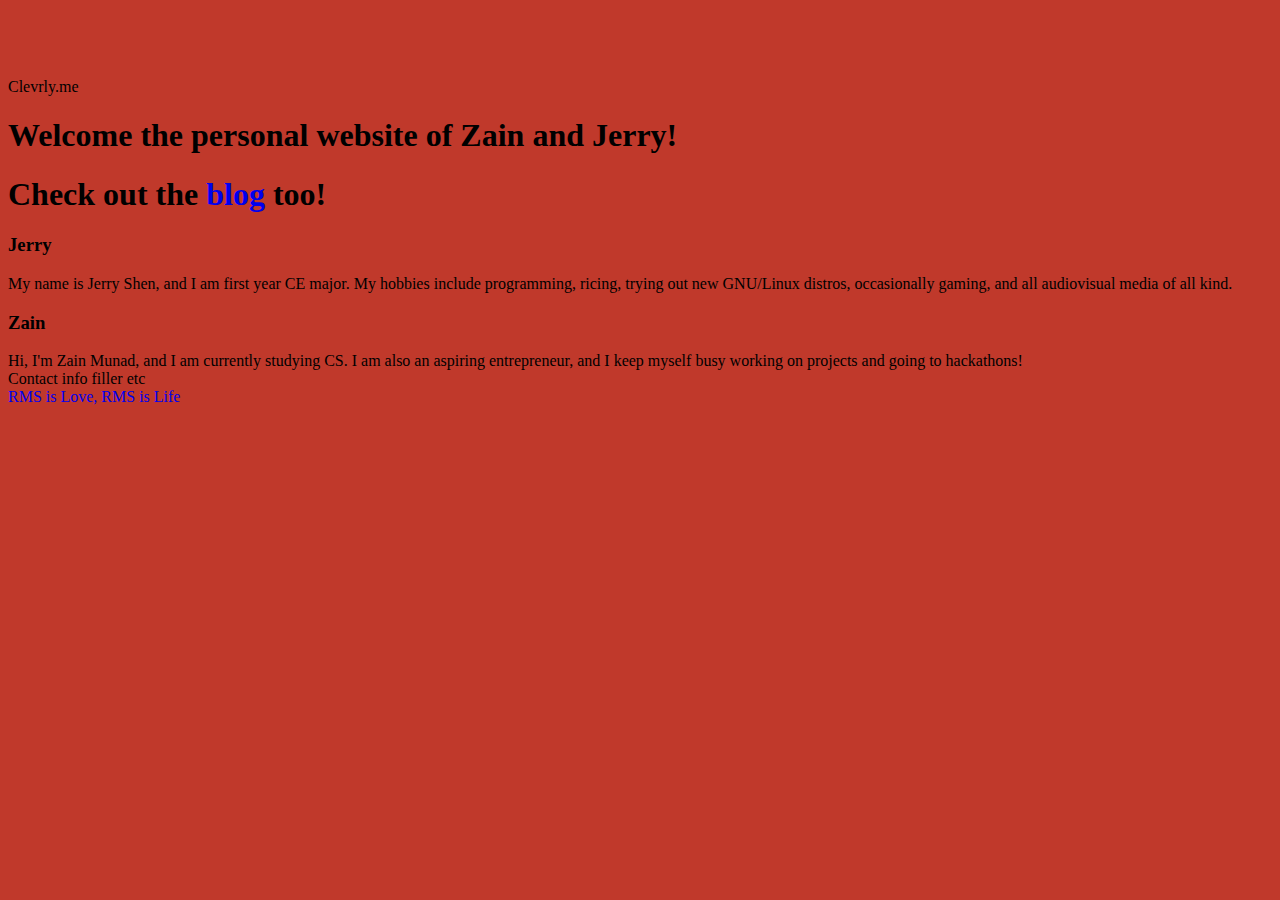
<file: index - Copy.html>
<!DOCTYPE html>
<html>
    <head>
        <meta charset="utf-8">
        <title>Clevrly Zain</title>
        <link rel="stylesheet" type="text/css" href="style.css">
		<!--Google analytics code-->
		<script>
			(function(i,s,o,g,r,a,m){i['GoogleAnalyticsObject']=r;i[r]=i[r]||function(){
			(i[r].q=i[r].q||[]).push(arguments)},i[r].l=1*new Date();a=s.createElement(o),
			m=s.getElementsByTagName(o)[0];a.async=1;a.src=g;m.parentNode.insertBefore(a,m)
			})(window,document,'script','//www.google-analytics.com/analytics.js','ga');

			ga('create', 'UA-55964693-1', 'auto');
			ga('send', 'pageview');
		</script>
		
    </head>
    
    <body>
    <div id="over">
        <div id="header">
            <h>Clevrly.me</h>
            <h1>Welcome the personal website of Zain and Jerry!</h1>
			<h1>Check out the <a id="white" href = "/blog/">blog</a> too!</h1>
        </div>
        
        <div class="container">
            <div class="frame">
                <div class="title-line">
                    <h3>Jerry</h3>
                </div>
                <div class="content-box">
                    <a>My name is Jerry Shen, and I am first year CE major. My hobbies include programming, ricing, trying out new GNU/Linux distros, occasionally gaming, and all audiovisual media of all kind.</a>
                </div>
            </div>
            <div href="/zain/" class="frame">
                <div class="title-line">
                    <h3>Zain</h3>
                </div>
                <div class="content-box">
                    <a>Hi, I'm Zain Munad, and I am currently studying CS. I am also an aspiring entrepreneur, and I keep myself busy working on projects and going to hackathons!</a>
                </div>
            </div>
        </div>
        
    </div>
        <div id="footer">
            <div class="fframe">
                <a>Contact info filler</a>
                <a>etc</a>
            </div>
            <div class="fframe">
                <a href="https://stallman.org">RMS is Love, RMS is Life</a>
            </div>
        </div>
    </body>
    <!--
    Ayy lmao

                                                                                                                                                                                                                                                                                                                                                                                                                                                                                                                    
                                                                                                                                                                                                                                                                                                                                                                                                                                                                                                                    
                                                                                                                                                                                                                                                                                                                                                                                                                                                                                                                    
                                                                                                                                                                                                                                                                                                                                                                                                                                                                                                                    
                                                                                                                                                                                                                                                                                                                                                                                                                                                                                                                    
                                                                                                                                                                                                                                                                                                                                                                                                                                                                                                                    
                                                                                                                                                                                                                                                                                                                                                                                                                                                                                                                    
                                                                                                                                                                                                                                                                                                                                                                                                                                                                                                                    
                                                                                                                                                                                                                                                                                                                                                                                                                                                                                                                    
                                                                                                                                                                                                                                                                                                                                                                                                                                                                                                                    
                                                                                                                                                                                                                                                                                                                                                                                                                                                                                                                    
                                                                                                                                                                                                                                                                                                                                                                                                                                                                                                                    
                                                                                                                                                                                                                                                                                                                                                                                                                                                                                                                    
                                                                                                                                                                                                                                                                                                                                                                                                                                                                                                                    
                                                                                                                                                     `````` `                                                                                                                                                                                                                                                                                                                                                       
                                                                                                                                         ``.-:/+oooossssssssssooo++//::::---...````````````                                                                                                                                                                                                                                                                                                                         
                                                                                                                               ``..---::+syhdddddhhyyyyyyyyyyyhhhhhhhhhhhhhhhhyyyysssssssooo+++///:-`                                                                                                                                                                                                                                                                                                               
                                                                                                                  `````.--:/++osyyyyyyyyhhhhhyyyyyyyyyyyyyyyyyyyyyyyyyyyyyyyyyyyyyyyyyyyyssssssooooys:`                                                                                                                                                                                                                                                                                                             
                                                                                                    `````...-::/+oossyhhddddhdhhhhhhhhyyhyyyyyyyyyyyyyyyyyyyyyyyyyyyyyyyyyyyyyssssoooooooosyyyyyso/:+ys-`                                                                                                                                                                                                                                                                                                           
                                                                                         ```.--:::/+ossyyyyhhhhhhhhhhhhhhhhhhhhhhhhhhhhhhhhhyyyyyyyyyyyyyyyyyyyyyyyysssssooooosssyyyhhhddddddhyyhhhs+/os/.                                                                                                                                                                                                                                                                                                          
                                                                                 `.-::/+osyhhddhhddddhdhhhhhhhhhhhhhhhhhhhhhhhhhhhhhhhhhhhhhhhhhyyyyyyssssssssssyyyyyyyhhhdddddddddddddddddddhyyyyyyys++ys:`                                                                                                                                                                                                                                                                                                        
                                                                             `-/oyhdddddddddhhhhhhhhhhhhhhhhhhhhhhhhhhhhhhhhhhhhhhhhhhhhyyyyssssssssyyyyyhhhhhhhyyyyyysssooymmdddddddddddddddddhyyyyyyys+sh+`                                                                                                                                                                                                                                                                                                       
                                                                          `-+yhyyyyyhhhhhhhhhhhhhhhhhhhhhhhhhhhhhhhhhhhhhhhhhyysssssssssyyyyhhhhhhhyyyssoo+:----..``       :dmmddddddddddddddddddhyyyyyyssyhy/`                                                                                                                                                                                                                                                                                                     
                                                                         .+hysoooooosssyyyyyhhhhhhhhhhhhhhhhhhhhhyssoooossssyyhhhhhhhyssoo++/:--....``                     .smmdddddddddddddddddddhyyyyyyysshhy/`                                                                                                                                                                                                                                                                                                   
                                                                        -yhsooooooooooooooooooosssssssssyyyyyssyyyhhhhhddddhyso//-.```                                      +mmddddddddddddddddddddhyyyyyyyssyddy/`                                                                                                                                                                                                                                                                                                 
                                                                       .yhooooooooooooooooooooooooooooooso::ohdddyso+/::.`                                                  /dmdddddddddddddddddddddhyyyyyyyyyydmdo.                                                                                                                                                                                                                                                                                                
                                                                      `yhsoooooooooooooooooooooooooooooss:+hho:.`                                                           /dmddddddddddddddddddddddyyyyyyyyyyyyhmds:`                                                                                                                                                                                                                                                                                             
                                                                      /dyooooooooooooooooooooooooooooosy//dy-                                                            `.-odmddddddddddddddddddddddhhyyyyyyyyyyyyhdds/.                      .:/+/.                                                                                                                                                                                                                                                               
                                                                     `yhooooooooooooooooooooooooooooooys/hd+                                                    `.-:/+syyhddmmmmmmmmmmmmmmmmmmmmmmmmmddddhhhhhhhhhhhyydddhy+/:--.``       `./oyhysooo/`                                                                                                                                                                                                                                                             
                                                                     :dhooooooooooooooooooooooooooooooyoodh:                                        ````.-//+syhdddddmddddddddddddddddddddddddddddddddddddddddddmmmmmddddddddddddddhys+//oyhhysooo+//so.                                                                                                                                                                           ```..-:///:-....````                                                             
                                                                     /dyooooooooooooooooooooooooooooosyoohh:                                  `.-/+osyhhdddddmdddddddddddddddddddhhhhhhhhhhhhhhhhhhhhhhdhhhhhhhhhhddddddddddhddddddddmmdhhysooooooo+/+yyo/::-..``                                                                                                                                                        `..-:/++osyyhhhhhhhhhhhhhhhhyyssoooo++/::----...``                                         
                                                                     +dyooooooooooooooooooooooooooooooys+sh+                           `.-:+syhhdddddddddddddddddhhhhhhhhhhhhhhhhhhhhhhhhhhhhhhhhhhhhhhhhhhhhhhhhhhhhhhhhhhhhhhhhddddhysssyyssoooooo+/+hdddddhhyyyssoo+/::::---..```                                                                                                                              `.-:/+oyyhhdddhhhhyyyyyyyyyyyyyyyyyyyyyhhhhhhhhhhhhhhhhhhyyyyys+:.`                               
                                                                     +dhyysssooooooooooooooooooooooooosyoohy/`               ``..-:/+oyhhddddddddddddhhhhhhhhhhhhhhhhhhhhhhhhhhhhhhhhhhhhhhhhhhhhhhhhhhhhhhhhhhhhhhhhhhhhhhhhdddmmdysssyyyyyyyssooooo+/sddhhhhhhdddddddddddddhdhhhhhhhyyssoo+//::-..````                                                                                                 ``.-:/+osyhhhhhhhhhyyyyyyyyyyyyyyyyyyyyyyyyyyyyyyyyyyyyyyyyyyyyyyyyyhhhdddhyo:`                            
                                                                     +ddhhhhhhhhhhyyyyyyyyyyyyyyyyyyyyyhyoshh+-----:::::/++ossyhhddddddddddddddddhhhhhhhhhhhhhhhhhhhhhhhhhhhhhhhhhhhhhhhhhhhhhhhhhhhhhhhhhhhhhhhhhhhhhhhhhhdddmdhsssyyyyyyyyyyyysooooo//hddhhhhhhhhhhhhhhhhhhhhhhdhhhhhhhdddddddddhhhyyssoo++/::::---..````                                                                      ``.-:/+ossyyyyyyyyyyyyyyyyyyyyyyyyyyyyyyyyyyyyyyyyyyyyyyyyyyyyyyyyyyyyyyyyhhhyyyssssyhy/`                          
                                                                     /ddhhhhhhhhhhhhhhhhhhhhhhhhhhhhhhhddyoshdddddddddddddddddddddddddddddddddhhhhhhhhhhhhhhhhhhhhhhhhhhhhhhhhhhhhhhhhhhhhhhhhhhhhhhhhhhhhhhhhhhhhhhhhhhhddmddysssyyyyyyyyyyyyyyyysooo+/oddhhhhhhhhhhhhhhhhhhhhhhhhhhhhhhhhhhhhhhhhhhhddddhhhhhhhyyyyyssssoo+//:--..``                                                     `.-:/+ossyyysssssssyyyyyyyyyyyyyyyyyyyyyyyyyyyyyyyyyyyyyyyyyyyyyyyyyyyyyyyyyyysssssyyyhhhysoyds.                         
                                                                     [base64]/:--.```                                  `.-/+oosssssssssssssyyyyyyyyyyyyyyyyyyyyyyyyyyyyyyyyyyyyyyyyyyyyyyyyyyyyyyyyyyyssosyhhdddmmmmmmmdyoyd+                         
                                                                     `[base64]/::---..```            ``-:+ossysssooossyyyyyyyyyyyyyyyyyyyyyyyyyyyyyyyyyyyyyyyyyyyyyyyyyyyyyyyyyyyyyyyssoosyyhdddddddddddddmmdssdo`                        
                                                                      [base64]//::-:-.-/oooooo++ossssyyyyyyyyyyyyyyyyyyyyyyyyyyyyyyyyyyyyyyyyyyyyyyyyyyyyyyyyyyyyyyysyyyhhdddddddddddddddddddmmdssh+                         
                                                                      [base64]:-.:/+ossyyyyyyyyyyyyyyyyyyyyyyyyyyyyyyyyyyyyyyyyyyyyyyyyyyyyyysssssyyyyyhhdddddddddddddddddddddddddddmhssh+                         
                                                                      [base64]```.-/+oosssssyyyyyyyyyyyyyyyyyyyyyyyyyyyyyyyyyyyyyyyysssssssyyyyhhhhdddddddddddddddddddddddddddddddddddhssy+`                        
                                                                      [base64]:````````..---://++osssyyyyyyyyyyyyyyyyyyyyyyyyyyyyyyssssssyyhhdmddddddddddddddddddddddddddddddddddddddddddhsyy+`                        
                                                                      /[base64].``````````````````...--://++oosssssssssssssssssssooosssyhdmmmddmmddddddddddddddddddddddddddddddddddddddddddhsyy+`                        
                                                                      [base64]/``````````````````````````````....----:::::::::---:+ssyhhhdddddddmddddddddddddddddddddddddddddddddddddddddddmdsyh/                         
                                                                      `[base64]/````````````````````````````````````````````````.:osyhhhyyyyyyhhhhdddddddddddddddddddddddddddddddddddddddddddddshy-                         
                                                                      `hddddddddddddddddddhhhhhhhhhhhhhhhhhhhhhhhhhhhhhhhhhhhhhhhhhhhhhhhhhhhhhhhhhhhhhhhhhhhhhhhhhhhhhhhhhhhhhhhhdddddhhyso++/////++osyhdddhhyyyyyyyyyyyyyyyyyyyyyyyyyyyyyyyyyyyyyyyyyyyssooddhhhhhhhhhhhhhhhhhhhhhyyyyyyyyyyyyyyyyyyyyyyyyyyyyyyyyyyyyyyyyyyyyyyyyyyyyyyyyyyyyyyyyyyyyyyyyyyyyyyyyhh/```````````````````````````````````````````````./syyhhyyyyyyyhhhhhhhhhhhddddddddddddddddddddddddddddddddddddddddyds`                         
                                                                      `yddhhhhhdddddddddddddddddddddddhhhhhhhhhhhhhhhhddhhhhhhhhhhhhhhhhhhhhhhhhhhhhhhhhhhhhhhhhhhhhhhhhhhhhhhhddddhy+/-................-/+/::::-------:::://+ossyhhhyyyyyyyyyyyyyyyyyyyyysooddhhhhhhhhhhhhhhyyyyyyyyyyyyyyyyyyyyyyyyyyyyyyyyyyyyyyyyyyyyyyyyyyyyyyyyyyyyyyyyyyyyyyyyyyyyyyyyyyyyyyhh/````````````````````````````````````````````````/yhhhyyyyyyhhhhhhhhhhhhhddddddddddddddhhhdddddddddddddddddddddddhydo                          
                                                                      `yddhhhhhhhhhhhhhhhhhhdhhddddddddddddddddhhhdddmmdhhhhhhhhhhhhhhhhhhhhhhhhhhhhhhhhhhhhhhhhhhhhhhhhdhddddddy+-.```...........................................-:+syhhhyyyyyyyyyyyyyyyysosmdhhhhhhhhhhhhhyyyyyyyyyyyyyyyyyyyyyyyyyyyyyyyyyyyyyyyyyyyyyyyyyyyyyyyyyyyyyyyyyyyyyyyyyyyyyyyyyyyyyyhy:````````...`````````````````````````````````````:yhdhyyyyyhhhhhhddhhhhhddddddddddddddddddddddddddddddddddddddddddyhh+                          
                                                                       sddhhhhdddhhhhhhhhhhhhhhhhhhddhhhhhddddddddhsyddddddddddddddhhhhhhhhhhhhhhhhhhhhhhhhhhhhdddddddhhyyyhdho-````..`.................................................:+syhyyyyyyyyyyyyysosmhhhhhhhhhhhhyyyyyyyyyyyyyyyyyyyyyyyyyyyyyyyyyyyyyyyyyyyyyyyyyyyyyyyyyyyyyyyyyyyyyyyyyyyyyyyyyyyyyyyhs-.-:/++ooooooooo+++++//////::-....```````````````.ohdhyyyyhhhhhdddhhhddddddddddddddddddddddddddddddddddddddddddddddydd/                          
                                                                       oddhhhhddddddhhhhhhhhhhhhddddddddddhhyhhyo::oddhhhhhhhhdddddddddddddddddhhhhhhhhhhhhhddddys+/:-..`./o/.  ``````````````````````````.................................-:oyhyyyyyyyyyyysymyyyhhhhhhhhhyyyyyyyyyyyyyyyyyyyyyyyyyyyyyyyyyyyyyyyyyyyyyyyyyyyyyyyyyyyyyyyyyyyyyyyyyyyyyyyyyyyyyhh+:/ossysyyyyyyyyyyyyyyyyyyyyyyyssssooo++//::-..````-ydhyyyhhhhhhhhhddddddddddddddddddddddddddddddddddddddddddddddddddydd:                          
                                                                       /ddhhhhddyshddhhhhhhhhhhddy/shhyo+++++/-...sddhhhhhhhhhhhhhhhhhhhhhhhdddhhhhhhhhhhdddho:.`````...:s+.   ````.........................```````............................:+yhyyyyyyyyyhmyyyyysssssssyyyyyyyyyyyyyyyyyyyyyyyyyyyyyyyyyyyyyyyyyyyyyyyyyyyyyyyyyyyyyyyyyyyyyyyyyyyyyyyyyyyyhs//ossyyyyyyyyyyyyyyyyyyyyyyyyyyyyyyyyyyyyyyyssso/-``/hdhyhhhhhhhhddddddddddddddddddddddddddddddddddhhhhhhhhhhhhhdmddddydh.                          
                                                                       :ddhhhhddho+syhhhhhhhdddy/..---...-----..-sddhhhhhhhhhhhhhhhhhhhhhhhhhhhhhhhhhhhddds-````.......:s/````..................................................................`.:ohhyyyyyyddhhhhhhhhhhyyyyyssooooooooooossssyyyyyyyyyyyyyyyyyyyyyyyyyyyyyyyyyyyyyyyyyyyyyyyyyyyyyyyyyyyyyyhho/osyyyyyyyyyyyyyyyyyyyyyyyyyyyyyyyyyyyyyyyyyyyyyyys:-odhhhhhhhhhddddddddddddddddddddddddddddhhhhhhhhhhhhhhhhhhhhhhdmddhydy                           
                                                                       -dddhhhhdds/o+:oyhdddhs/-.------------..+hddhhhhhhhhhhhhhhhhhhhhhhhhhhhhhhhhhhddmy:``````````../s/``......................................................................```.+yhyyyhddhhhhddddddddddddddddddhhhhhyyyyssooooooooooooooossssssssyyyyyyyyyyyyyyyyyyyyyyyyyyyyyyyyyyyyyyyoosyyyyyyyyyyyyyyyyyyyyyyyyyyyyyyyyyyyyyyyyyyyyyyyyyyo/yhdhhhhddddddddddddddddddddddddddddhhhhhhhhhhhhhhhhhhhhhhhhhhdmddhhmo                           
                                                                       .hddhhhhddh+/o+/+yddy/-.------------../yddhhhhhhhhhhhhhhhhhhhhhhhhhhhhhhhhhhhhmdo.  ````......:s/``.........-.``.........................................-..................```.[base64]:                           
                                                                       .yddhhhhhddo+ys+////-.-:------------:shhhhhhhhhhhhhhhhhhhhhhhhhhhhhhhhhhhhhhhdd+` ``.........-oo.`..........-:. `.........................................---.................```-+yddhhyyssyyyyyyyyyyyyyyyyssoooooo++++++////+osyhdddddhyyyyyyyyssoossssoooooooosssyyyyhhhhddhhyyyyyyyyyyyyyyyyyyyyyyyyyyyyyyyyyyyyyyyyyyyyyyyyyyyyyyyyyyysshhddddddddddddddddddddddddhhhhhhhhhhhhhhhhhhhhhhhhhhhyhhhhhyhdmddhdy`                           
                                                                       `sddhhhhdddyyy/:..----:+o/:--------odddhhhhhhhhhhhhhhhhhhhhhhhhhhhhhhhhhhhhhddh-`............/s/``..........-:/.` `.........................................-:-.................```-yhyyyyyyyyyyyyyyyyyyyyyyyyysooooooooooooooo++//++osydddhhyyyyyyyyyyyyyyyyyyyyyyyyyyyyyyyyyyyyyyyyyyyyyyyyyyyyyyyyyyyyyyyyyyyyyyyyyyyyyyyyyyyyyyyyyyyyyysyhhddddddddddddddddddddhhhhhhhhhhhhhhhhhhhhhhhhyyyyyyyyyyyyssydmdhdh/                            
                                                                       `+ddhhhhhddhho/+:..-----:+o/-----/ydddhhhhhhhhhhhhhhhhhhhhhhhhhhhhhhhhhhhhhhdd+`............-os-`.............:/:.` ``........................................:-..................``./[base64]`                            
                                                                        :hdhhhhhdddh////-..------/s/--:sdddhhhhhhhhhhhhhhhhhhhhhhhhhhhhhhhhhhhhhhhdmy.`............-so.`..............-::-.````...-------.............................::...................``-ohyyyyyyyyyyyyyyyyyyyyyyysooooooooooooooooooooooo+/:/+yddhyyyyyyyyyyyyyyyyyyyyyyyyyyyyyyyyyyyyyyyyyyyyyyyyyyyyyyyyyyyyyyyyyyyyyyyyyyyyyyyyyyyyyyyyyyshhddddddddddddhhhhhhhhhhhhhhhhhhhhhhhyyyyyyyyyyyyyyssssssssssydddhd/                             
                                                                        -yddhhhhdddho///:....-----:/++hdddhhhhhhhhhhhhhhhhhhhhhhhhhhhhhhhhhhhhhhhhdmo`.............:y+``...............-:::/-`` ````.....``````.......................`::.......````........``.:shyyyyyyyyyyyyyyyyyyyyysooooooooooooooooooooo+////+/+hmhyyyyyyyyyyyyyyyyyyyyyyyyyyyyyyyyyyyyyyyyyyyyyyyyyyyyyyyyyyyyyyyyyyyyyyyyyyyyyyyyyyyyyyyyyyyhhdddddddhhhhhhhhhhhhhhhhhhhhhhhhyyyyyyyyyyyysssssssssssssssshmdhhd.                             
                                                                        .yddhhhddhoss/:/oo/:::::::::+ydddhhhhhhhhhhhhhhhhhhhhhhhhhhhhhhhhhhhhhhhhhdm:`.............:y+``.................-:++-``      `.-::-``````.....................`-/:.......````````....``.+hhyyyyyyyyyyyyyyyyyyyysooooooooooooooooo++//+osyo+ydhyyyyyyyyyyyyyyyyyyyyyyyyyyyyyyyyyyyyyyyyyyyyyyyyyyyyyyyyyyyyyyyyyyyyyyyyyyyyyyyyyyyyyyyyyyyyhddddhhhhhhhhhhhhhhhhhhhhhhhhyyyyyyyyyyyssssssssssssssssssssshmdhdh.                             
                                                                        .sddhddhs+/++/+sss+..........-/shddhhhhhhhhhhhhhhhhhhhhhhhhhhhhhhhhhhhhhhhdh.`.............:yo.`..................-/+/`     .:////+oo/:.``````.................``-/:.........`````````````[base64].                             
                                                                        `odddmdy/////ohs//s/``....::-...:ohdddhhhhhhhhhhhhhhhhhhhhhhhhhhhhhhhhhhhddy``.............:sy-``..................:/o:```.:++/:::::/+oooo++/-..................``-/:............```````````[base64]`                             
                                                                        `+ddddh+:://+hy//:/s/``....//-....-+yddddhhhhhhhhhhhhhhhhhhhhhhhhhhhhhhhhdmy``............-/+y/``.--...............-:/o+++++//::::-..--::::-.....................`.//:..............```   ```/[base64]/                              
                                                                         /ddddho:://+y+/:::/o:```..:+:`.-...-/shdddhhhhhhhhhddddhhhhhhhhhhhhhhhhhdmh.`............://so.`.-:-...............-::/+////::::::-...........-..................`-//-................```   `:[base64]:                              
                                                                         /dmdhdho-://so/:::::-`````.::``.--.---/ohdddhhhhhddddmddhhddhhhhhhhhhhhdmmd.``..........-/::+y/`..::-...............-::/+o/::::::::-..........-:-................`.//:-................````  `:[base64]:                              
                                                                         /dddhdho::++ss/::::.-..-:-...-.``.-//+++oshddhhhddyoyddhs+yddddddhhhhhddmmd:``.........:::::/ss-`.:::-..............::/+ys/::::::::::-.........-::...............``-/::-.................````  :yhyyyyyyyyyyyyyyyyyyyyyyyyyyyyyyyyhdddhyyyyyyyyyyyyyyyyyyyyyyyyhhhhhyyyyyyysssssssssyyyyyyyyyyhh+-/+shyyyyyyyyyyyyyyyyyyyyyyyyyyyyyyyyyysdhhhhyyyyyyyyyyyssssssssssssssssssssssssssssssssyyhhhyysyyssssddydh-                              
                                                                         /dmddds+oyhddho:::-.+-..````.:/:.```.-.--:ydmddmds:-::::--+oosdddhhhhhdmdyd/``........:/:::::/ss-.-:::-............-://+y+:::::::::::::-.........::-..............`.//:-....................``  /hyyyyyyyyyyyyyyyyyyyyyyyyyyyyyyhdmddhyyyyyyyyyyyyyyyyyyyyyyyyyyyyyyyyyyyyyyyyyyyyyyhhyysyyyyyds-...oyyyyyyyyyyyyyyyyyyyyyyyyyyyyyyyyyysydhhyyyyyyyyyysssssssssssssssssssssssssssssssyyhhhyyyyyhyyysssydhydy.                              
                                                                         :dmddddddmdmmdy+::-:+-://. ``.:/o-``--:-..+mmmmh+:----------/hddhhhdhddms+d/``.......:/:::::::/ss:.-::::-..........:://sh+::::::::::::::::-......--::-............``:+::-....................`` .yhyyyyyyyyyyyyyyyyyyyyyyyyyyyyhdddhhyyyyyyyyyyyyyyyyyyyyyyyyyyyyyyyyyyyyyyyyyyyyyyyhy+sssooooo:.--.+hyssssssyyyyyyyyyyyyyyyyyyyyyyyyyyshhhhyyyyyyysssssssssssssssssssssssssssssssyyhhhyyyyssyyhyyssssydhyms.                              
                                                                         :hmdhddddddddmdy/:-++::/+o:```.:o+/+/:--.-+dmho:-----------ohdhhhhhhhdmh++h/`......-://:::::::/shy/--:::::--......-:://ydho/::::::::::::::::--.....:/:-............`-+/:-.....................```/hyyyyyyyyyyyyyyyyyyyyyyysyyhdmddhhyyyyyyyyyyyyyyyyyyyyyyyyyyyyyyyyyyyyyyyyyyyyyyyydy:::----------./hyyyyyyyyyysssssssssyyyyyyyyyyyyyyshhyyyyyyyssssssssssssssssssssssssssssyyyyhhyyyssssssyyyhyysssshdhydo`                              
                                                                         -ymdhhhhhhhhddmdo:-o/:////o/.``.-::::::/oso++:-----------:sddhhhhhhhhdds:+h:`.....-:/:::::::/+hh/sy/-/+::::::-....-///+hhsys+/:::::::::::::::::-...-/+::-..........`.+/::......................` `ohyyyyyyyyyyyyyyyyyyyyysyhdmddhhhyyyyyyyyyyyyyyyyyyyyyyyyyyyyyyyyyyyyyyyyyyyyyyyyhdh:------------./hhyyyyyyyyhhhyyyyysssssssssssyyyyyshhyyyyyssssssssssssssssssssssssssyyyhhyyyyyssssssssyyyyhyysssshdhyd+                               
                                                                         `smdhhhhhhhhdddmd/:+:://///+/.`.-:/+oss+/:---/:---------+hddhhhhhhhhhdh+:sy......-:/:::::://oys:-/sys+/::::::::--.:o+/ohho/+oo++///::::::::::::::--.-++/::-........``++::-.....................`` -hhyyyyyyyyyyyyyyyyyyysydmmdhhhhyyyyyyyyyyyyyyyyyyyyyyyyyyyyyyyyyyyyyyyyyyyyyyyyyhmh:------------./hyyyyyyyyyyyyyyyyyyyyyyyyyyyysssssshyyyssssssssssssssssssssssssyyyhhhyyyyyysssssssssyyyyyyhyyssssddhhd/                               
                                                                          omdhhhhhhhhhdddmo//-/++//////:/ooo+/:-------++------.-ohddhhhhhhhhhdmy:+s/`...-://:://///oys+/+ooooso-::::::::::--/+++ho/+ooosyysoo+++///::::::::::--/o/:::-......`.++::..``...................` -hhyyyyyyyyyyyyyyyyysydmdddhhhhyyyyyyyyyyyyyyyyyyyyyyyyyyyyyyyyyyyyyyyyyyyyyyyyyyhmy-------------.+hyyyyyyyyyyyyyyyyyyyyyyyyyyyyyyyyyydysssssssssssssssssssssyyyhhhyyyyyyyysssssssssssyyyyyyyhhssssyddydh:                               
                                                                          +dmhhhhhhhhhhddmdy+/+/+////oo::-------------:o:-----/hddhhhhhhhhhhhddo+s/...-:////////oshhyoo++/:--/ss:-::::::::::://oh+----:://+shyyysoo+++/////:::--:o+:::-.....`.++::..``--.................``:hhyyyyyyyyyyyyysssyhmdddhhhdhyyyyyyyyyyyyyyyyyyyyyyyyyyyyyyyyyyyyyyyyyyyyyyyyyyyhms-------------.ohyyyyyyyyyyyyyyyyyyyyyyyyyyyyyyyysyhyssssssssssssssssyyyhhhhyyyyyyyyyssssssssssssyyyyyyyysydhsssyddydh-                               
                                                                          /dmhhhhhhhhhhddddmds:`.///+s+:/+:.-----------/+-.-/ymddhhhhhhhhhhhhmh+s+-.-://::///+shho/:----------:os/-:::::://////+yo----------:+osyys+///////////:-:oo/:::....`.+/::..``.:-................``-yyyyyyyyyyyyyyyyyhdmdhhhhhhyyyyyyyyyyyyyyyyyyyyyyyyyyyyyyyyyyyyyyyyyyyyyyyyyyyyydmo-------------.ohyyyyyyyyyyyyyyyyyyyyyyyyyyyyyyyssyysssssssssssssyyhhhhyyyyyyyyyyyyssssssssssssyyyyyssssyyyyysssyddyms.                               
                                                                          -hmdhhhhhhhhhddddmmy:-.-//so///+o:..--------..:-/sdddhhhhhhhhhhhhhdmhyo:-:/+:-:/+syhdy+---------------+s+::::::/+////+yo-------------:/+syyso+/////////::+o/::-...`.o/::....`.:-................`.ysoyyyyyyyyyyhhdddmmhdhhhhyyyyyyyyyyyyyyyyyyyyyyyyyyyyyyyyyyyyyyyyyyyyyyyyyyyyyydmo-------------.odyyyyyyyyyyyyyyyyyyyyyyyyyyyyyyysshyssssssssyyyhhhyyyyyyyyyyyyyyyysssssssssssyyyyysssyyyysssssssyddymo                                
                                                                          `smdhhhhhhhhhddddmmd+:/-.+y+////+o:..-----...-/ydmddhhhhhhhhhhhhhhddy+::///.`:oso+sdy/-----------//----:+s+/:::/++////ys:---...``````....-:+oyyyo+//////::+s+::-..`-o/::...-.`.::.............-.`-y++yyyyyyyyhdmmmddmdhhhhyyyyyyyyyyyyyyyyyyyyyyyyyyyyyyyyyyyyyyyyyyyyyyyyyyyyyyyydmo-------....-..odyyyyyyyyyyyysssssssyyyhhhhyhdddyshyssssyyhhhhyyyyyyyyyyyyyyyyyysssssssssssyyyyyssyyyysssssssssshddyd+                                
                                                                           oddhhhhhhhhhhddddmmmddhoss//////++-..-..-/+o++ydddhhhhhhhhhhhhhddds+++++/.`:o+/:/hh/------------/+//----:+so////++///ys:-.`````````````````..:+shyyo+////:/so/:-.`/o::-...-::.`-:-..........-/-`-s:/yyyyhddmmddddmmdhhhhyyyyyyyhhyyyyyyyyyyyyyyyyyyyyyyyyyyyyyyyyyyyhhhhhddddddddddy:--:::::-...`.oyoosssssssoo++/////:::://+shdhysssysssyhdhhyyyyyyyyyyyyyyyyyyyssssssssssyyyyssssyyyssssssssssssshddhd/                                
                                                                           +ddhhhhhhhhhhhdddddddddmdo////////:...-//:-..-yddhhhhhhhhhhhhdddmmhysooos++o+:::+do--:/++///::::://:------:/+o+//++//oy/.`````..---:://+++oossssoo++oyyoo+//oo/:-./o::-.....://-............-+:`:o-:yddmmmmddhhhhhhhdhyyyyyyyyhddhyyyyyyyyyyyyyyyyyyyyyyyyhdddhhyyssoo+///::::::+s/------------..-o-..````````....--::::::/shdhyysyssyssyhyyyyyyyyyyyyyyyyyyyyyssssssssyyyyssssossssssssssssssssssyhdhdh:                                
                                                                           -hhhhhhhhhhhhhdddddddddmd/////////:-:/:``.....omdhhhhhhhhhhhhhddddo/::::////::::sy/-:+yyhhhyyyys+////-------:+s+//++/oy+.``..-:/oosyyyyyyyhhhhhdds+:-shosyys++o+::o+::-......-:+/.```.....``-+:.++./hmmmdddhhhhhhhhhyyyyyyyyyyhhhdmdyyyyyyyyyyyyyyyyyyyhhhyo-...`````````````..-oo:------------.`/o........---:///:-..`-+yddhyyyyyssshsshhyyyyyyyyyyyyyyyyyyysssssssyyyyssooosssssssssssssssssssssyddhdh.                                
                                                                           `yhhhhhhhhhhhhhddddddddmh/++////////ss+-``..../mdhhhhhhhhhhhhhhdmh/::::/::::::::ss-/shdhhyyyyyyhhdhs+::------:+o+////+so.`./oydddhhhhhyyyyyyyyyso/:::sd///+oyo://+o/::........-/o.     `````-o--s-.:hmmdhhhhhhhhhhhyyyyyyyyyyyhs/:sdhyyyyyyyyyyyyyyyyhhs/:+-``.................:s+------------..-+/..-::////:--..``../sddhyyyyyyyyysshsshhyyyyyyyyyyyyyyyyyyssssyyyssssooosssssssssssssssssssssssshddymy`                                
                                                                            sdhhhhhhhhhhhhhhdddddmmo//+oo////:+ho++-``...:ddhhhhhhhhhhhhhhdmo:::://:::::::-oo:++----..-+/:::/+syo/::-::--:/+/////oo-:ooo/:::-------:::::::::::::yh:::::+s/::os/:-.........+o. `-//+++++++:o+.`-ymdhhhhhhhhdhyyyyyyyyyyyyyho-.-ydyyyyyyyyyyyyyhhs/-`.+/``..................os:-----.......`./o:--...````......-+ydhyyyyyyyyyyyysyhssyhyyyyyyyyyyyyyyyyysyyyssoossssssssssssssssssssssssssssssshddyms                                 
                                                                            odhhhhhhhhhhhhhhhdddmms/////+s+//:oh+/++.`...:hddhhhhhhhhhhhhdmd/::::/::::::::.+soo:`````.:s/::::::::::::::---:o+::+sos+-...................-..-::::yh::::::oo:/so::..........:++:++:-----:++o+-.`-smdhhhhhhdhyyyyyyyyyyyyyyyho--./dhyyyyyyyyhhhy/-.`../+.`..................-so-............../+.```..........-ohdhyyyyyyyyyyyyyysyhssyhyyyyyyyyyyyyyyyyyyssooossssssssssssssssssssssssssssssssyhddyms                                 
                                                                            :ddhhhhhhhhhhhhhhhdmms////////oo//sy///+/.`..-smdhhhhhhhhhhhhdmy/::::/::::::::.:so+oo++++++/::---:::::::/+/-..-o+--ss/os+....................``.-:::hy::::::+s/+y+:-...........-:/:--...../oo+-..`.omdhhhhhdhyyyyyyyyyyyyyyyyh+--..ydyyyyyhhdho:......-o-```.............``..:yo-..----------...+/...........:ohdhyyyyyyyyyyyyyyyysyyssyyyyyyyyyyyyyyyysso+ossssssssssssssssssssssssssssssssssssyddhhmo                                 
                                                                            .ddhhhhhhhhhhhhhhhdmy:-:///////+++ys+///+/.`..+ddhhhhhhhhhhhhdmo::::/:::::::::..+s+:///////::::-::::::::/+-.```-+o++-`..........................-::/d+::::::+s+os/:..............`.+/....-os+-....`/dmhdhhddyyyyyyyyyyyyyyy++/---../dhyyhdhs/-.......`/+```````..``````..-----os:-------------..:o-........:ohdhyyyyyyyyyyyyyyyyyysyyssyyyyyyyyyyyysssssssysssssssssssssssssssssssssssssssssssssyddydd/                                 
                                                                            `hdhhhhhhhhhhhhhhddy/-----://////ohddhs+//:.../dddhhhhhhhhhhhdm+::::/:::::::::-.-+y/::::::::::::::::--...:-.`````..`````````....................-:/sy:::::::/o+s+................`-s:...-+s/-.....`-hmhhhhdhyyyyyyyyyyyyhyo:-----..-ydhys+-........``.+.`````..----......``..`-oo:-------------../+-...-:+yddhyyyyyyyyyyyyyyyyyyyssyysssyyyyyyyyysssyyyysssssssssssssssssssssssssssssssssssssssshddsdd-                                 
                                                                             ydhhhhhhhhhhhhhhdds+:-------://+ymmmmmdyo/:..:ymdhhhhhhhhhhhdm+:::://:::/:::::..-os+:::::::::::---...`````````````````````````.................-:oh+:::::::///o:...............``+o-..-+o:.......`.ymdhhddyyyyyyyyyyyyhh+-------.`-+o/:........```` `.``.--::----.````..--....:oo:-------------..//:/oyddhyyyyyyyyyyyyyyyyyyyyyyssyysssyyyyyyyyyyyysssssssssssssssssssssssssssssssssssssssssssshdhydh.                                 
                                                                             ydhhhhhhhhhhhhhhddddh:--------/ydmmddddmdho:.-smdhhhhhhhhhhhdm+:::://::://::::-..-oy+::::::--....```````````````````````````````````...........:+yo:::::::/o//+-.........``.-..``s+...--.........``omdhhdhyyyyyyyyyyyyhh/----...-.--.........```    ``.........:+. .-----------/so/:::::::::::::::+shddhyyyyyyyyyyyyyyyyyyyyyyyysshysssysyyyhhyyssssssssssssssssssssssssssssssssssssssssssssssyddyydy                                  
                                                                             ydhhhhhhhhhhhhhhhhhdmho-------sdmddddddddmdh+-+ddhhhhhhhhhhhddo::::://::////:::-.../ss+:-......````````.:////::::::-..``````````...````````...-+so/::::::/so.+o-.......```--..``:s/..............``:ddhhhyyyyyyyyyyyyyhh/-----:/:-//......````..-::-..:++/::--:+o:://:::::::::::/sy///////////++++//ohdhyyyyyyyyyyyyyyyyyyyyyyyysshysssssyyyysssssssssssssssssssssssssssssssssssssssssssssssssyddyyds                                  
                                                                             ydhhhhhhhhhhhhhhhhhhddh+-----+dmdddddddddddddyohdhhhhhhhhhhhdds//::://::://///::-....:oo/-.``````````-:/::-```..--::::::.```````-o:`-.```````-+yo/:///::/oo``++......```.::-..`.oo:-..............``/ddhhyyyyyyyyyyyyhdy/-:::::-.-o:...````.-//+//:::---:+oo+/::////:::::::::::::/sy+//////++++///////ohdyyyyyyyyyyyyyyyyyyyyyyysyhssssssssssssssssssssssssssssssssssssssssssssssssssssssssssshdhshdo                                  
                                                                             omhhhhhhhhhhhhhhhhhhhddy+---odmdhhhhhhhhddddddhhhhdhhhhhhhhhdds/+/::///::://///++/::-..-/+//:-.`````.s/-/+o+oossssss:.oss+-`````.////.`````.:oyo//////::/s+.:o:...```.-:::-...`/s/:-...............``+mhyyyyyyyyyyyyyddho::-----.:s-```.-:/+///////:::::---/ooo/::::::--:::::::/+oydyo//++o++/////::--.:sdhyyyyyyyyyyyyyyyyyyyyysyyssssssssssssssssssssssssssssssssssssssssssssssssssssssssssshdhyhd+                                  
                                                                             :mdhhhhhhhhhhhhhhhhhhhddy/:sdddhhhhhhhhhhhhhddhsooddhhhhhhhhdds/o/:::////::::////++osssoooss+:.`````-yssssssssssssssyyyssys/.``````.``````-+ss+/////////:/+++-.````.-::::-...`-s+::-.......::....:/-`.odyyyyyyyyyyyydddd+------../s:-://+//////////////:::::::+oo+/::::-.-::::/sddddddhyo+/////:------...+hdyyyyyyyyyyyyyyyyyyyysyyssssssssssssssssssssssssssssssssssssssssssssssssssssssssssyddyydd/                                  
                                                                             `mdhhhhhhhhhhhhhhhhhhhddhoyddhhhhhhhhhhhdddhdds:-+ddddhhhhhhhdy//+//://///-.-://////+yh+/::-.```````-ysoo+ossssssssssssssssso-``````````./os+/////////::-....```.-::::::-...`-oo::-........+y/.../yy:..ohyyyyyyyyhddhsss:--....--/y+/////////////:://////:::::::/+oo+//:----:+ymmdhhhhddho/::-----------../hdyyyyyyyyyyyyyyyyyyysyysssssssssssssssssssssssssssssssssssssssssssssssssssssssssshdhyydd.                                  
                                                                             `dmdhhhhhhhhhhhhhhhhhhdmddddhhhhhhhhhhhdddhdds:--+dddddddhhhhdh/-/++++///:-:-.-::////+yo:--.````````-ys++++osssssyyyyyyyyyysyo.```````.:oso////////::-..````..-::::::::....`.+o/::-----.../yds---/hmho:-+yhyyyyhdhs/-:o/---::////:ys//////////////:-:::://////::::://+oossys:/ymdhhhhhhhddo:-------------..:ydhyyyyyyyyyyyyyyyyssyysssssssssssssssssssssssssssssssssssssssssssssssssssssssssshhhsydd                                   
                                                                             `hmdhhhhhhhhhhhhhhhhhhdmmddhhhhhhhhhhddddy+++:---:hhosyyddddhdd+..---.`.-:/+/::..-:///+so:---.``````.+yo++++osysoooooooossssyy:````-:+so+///////::-.....---::::::::::-...``.+o/:::::::-..:yddh/::oddhhhy+/syyhdho:-.-+o////////////so//////////////:------...--::/+osyhddddmddddhyyyyyyyhhdy/--------------.:ydhyyyyyyyyyyyyyyyssyyssssssssssssssssssssssssssssssssssssssssssssssssssssssssssdhysydh                                   
                                                                              omdhhhhhhhhhhhhhhhhhhhddhhhhhhhhhhddddysooo+++///sy/:/++ohmdddy--````-/+//////--..--:/+os+:--.``````.oso+oso++///////+++ooooy:.-/+soo+////::---..-//+oo+/:::::::::--...``-oo/::::::::..-smdmh/::smdysyhhhhysyyyo+//+os+//////////:/oo++++oossyyyhhhys/--/++syhhddddddddhhhhhyyyyyyyyyyyyhhdh+-----------....-ydhyyyyyyyyyyyyyyssyysssssssssssssssssssssssssssssssssssssssssssssssssssssssssydhyshmy                                   
                                                                              :mdhhhhhhhhhhhhhhhhhhhhhhhhhhhhdddmds/:---:-:://++ooo++//ohdmmh:``.:++//////////:::-.--:/oo+/:-.`````.+sos+//:::::://:-:/+os+./ossssoooo+/////osyyys+///::::::::-.....`.:oo//:::::::...oddddy/:/hdhyyyyhhhsosyhhho+/+sso++//////////+syhdddddddddhddmm:./ydmmddddddhhhhhhyyyyyyyyyyyyyyyyyhdh/---------////++ohdhyyyyyyyyyyyyysyysssssssssssssssssssssssssssssssssssssssssssssssssssssssssshhyyshmo                                   
                                                                              .dddhhhhhhhhhhhhhhhhhhhhhhhhhhhdmmmho/-------.......--://osydmd/`-shhyo+/////////+oso+/////ooo+/-.`````:oso++/////////:``:s/.``..-:///+++///+shhddy+////////::-.....`-/++//:::::::-..-odddhhs//ymdhyhddhysssyyyyyyyyyyhdhho//++o+++////sdddhhhhhhhhhdms.-smmdddhhhhhhyyyyyyyyyyyyyyyyyyyyyyhdy/-------shhddddhddhyyyyyyyyyyyyssyysssssssssssssssssssssssssssssssssssssssssssssssssssssssssshhyssdd:                                   
                                                                              .hmdhhhhhhhhhhhhhhhhhhhhhhhhhhhhhddmds:--------------.....--/hdo-+ddhddhs+/////////+ossydds::/++/--.`````.:/+ooooosso+/..o/````..------::+shddhydhs////////:-......-/++///:::::/:-.-/hmdhhhyo+hmdhhhddddddddddddddddddddddhs////////////ymddhhhhhhhhddmyshmdhhhhhyyyyyyyyyyyyyyyyyyyyyyyyyyyhhyo::+oosdhyyyyyyyyyyyyyyyyyyyysssyysssssssssssssssssssssssssssssssssssssssssssssssssssssssssyhhysydh`                                   
                                                                              `smdhhhhhhhhhhhhhhhhhhhhhhhhhhhhhhdmh+-----------------------:sdhhho/ohdmdhso++///////ohdmh:/shyyyo+/:-.```````..-/s+.  :o-```````.-:+yhdddhyo+ohdo///////:.....-:+++//////////:--+ydddhdhysydddhhhyyyyyyhhhhhhhhhhhhhhhhhhho/+++++++///+hmdhhhhhhhhhhdddddhhyyyyyyyyyyyyyyyyyyyyyyyyyyyyyyyyyyhyyhyhdhyyyyyyyyyyyyyyyyyyyyyyssyssssssssssssssssssssssssssssssssssssssssssssssssssssssssssyhhyshds`                                   
                                                                              `smdhhhhhhhhhhhhhhdddhhhhdddddhhhdddh+-------------------------/oo/---ohmdddddhyso///+hddmdyys+/++osyys+/-...`````-os. .o/.`..-:/oyhdmmdhyo/+shssho//////:...:/ooo+///////////:.-sdddddhhyyhdddhhhyyyyyyyyyyyyyyyyyyyyyyyyyhho///::::////+hdhyyyyyyyhhhhhhhyyyyyyyyyyyyyyyyyyyyyyyyyyyyyyyyyyyyydmdhyyyyyyyyyyyyyyyyyyyyyyyysosyssssssssssssssssssssssssssssssssssssssssssssssssssssssssssyhhyyhd/                                    
                                                                              `smddhhhhhhhhhhhhdds::/+y+:+hhdhddmmdy+:------------------------------:ymdhhdddddhyo/+hdhdmhs+///////++syhysso+/--+s/..ss+oshhddmmmmdhs+//+sy+:./hs/////-.-/osso/////////+osyhs+ydddddh/oddhhhdhhyyyyyyyyyyyyyyyyyyyyyyyyyyyhy/-----------+hdyhhyyyyyyyyyyyyyyyyyyyyyyyyyyyyyyyyyyyyyyyyyyyyyyyyhhhyyyyyyyyyyyyyyyyyyyyyyyyysosyssssssssssssssssssssssssssssssssssssssssssssssssssssssssssyhyyydd-                                    
                                                                              `smmdhhhhhhhhhhhdms...-+/.``:+yddddddddddysssoo++//::------------------+dmddhhhdddddyohdhhhddds+//++syhhhyddmmdds...:soshhddmmmmmdyo/:/oyyo/....-yd+///::+yso+//++oosyyyo+:-:ohmmddddmo-hddhddhhyyyyyyyyyyyyyyyyyyyyyyyyyyyyhh+-----------:sddddhyyyyyyyyyyyyyyyhddyyyyyyyyyyyyyyyyyyyyyyyyyyyyyyyyyyyyyyyyyyyyyyyyyyyyyyyyyssyysssssssssssssssssssssssssssssssssssssssssssssssssssssssssshhyyydy.                                    
                                                                              `odmdhhhhhhhhhhddd+://os:-:.``.+ydddhddmms---:////+ooossooooso////o++/:/ohmdhhhhhddddhddddhdddddhhhyso/-..-/ohhddo:/o/../ydhhddhs+/+oyyo:-..``...+dy///+yhhhhhhhhhyso+:.`   `../ydmddmddmddddhyyyyyyyyyyyyyyyyyyyyyyyyyyyyyyydy:---------/shdmhodhyyyyyyyyyyyyyydhhhyyyyyyyyyyyyyyyyyyyyyyyyyyyyyyyyyyyyyyyyyyyyyyyyyyyyyyyyssyysssssssssssssssssssssssssssssssssssssssssssssssssssssssssshhysydo`                                    
                                                                               /dmdhhhhhhhhhhddd+/osyysss:-.``./shdddhds/:::--:-------:::sddddddddddddhdmmddhhdddddhyhdmmmdhys+:-........../ydd+/:-...`./yddhhyyyo+:-...``   `.-odo/oyhyyhdy+/:.``        `...`./osssssyydmmdyyyyyyyyyyyyyyyyyyyyyyyyyyyyyyhd+:o+:--/ooohhdds/hdhyyyyyyyyhhyhhs/odhyyyyyyyyyyyyyyyyyyyyhhhhhyyyyyyyyyyyyyyyyyyyyyyyyyyyyyyysyssssssssssssssssssssssssssssssssssssssssssssssssssssssssssshhysyd/                                     
                                                                               -dmdhhhhhhhhhhddd+//////+ss:--.```.-+s:...--..-:.-:::::---+dddhhdddddddddmmdddddddmd/.--::---..............+hdmh-....`  `.+so/:--....``        `.:yy+hhyyyh+..`            ``            ``-ymdyyyyyyyyyyyyyyyyyyyyyyyyyyyyyydyydddyyhyhddhdd/-:oyhddhhhhhs+oo/---ymhyyhhhhhhhddddddddhddmmddyyyyyyyyyyyyyyyyyyyyyyyyyyyyyyssyssssssssssssssssssssssssssssssssssssssssssssssssssssssssssshhysyd:                                     
                                                                               .ymdhhhhhhhhhhddds/+oosossyo/:-----:so-------...-o+---..`./hddddddddddhhhhhhdddhsoyy..```................./hddmh...`  `.//oo:oss+:`              -ddyhyyyho.`                               `hmdyyyyyyyyyyyyyyyyyyyyyyyyyyyyyhdmhyyyhhhhdyss/----::/ohhhyyo+ooossssyyyyysssoo++//:::-:shhyyyyyyyyyyyyyyyyyyyyyyyyyyyyyyyyyyssyssssssssssssssssssssssssssssssssssssssssssssssssssssssssssydhysyh-                                     
                                                                               `ommdhhhhhhhhhhdmh+/++++so/oo/:--::/yo/:::::::::sy/:------+y/-------..``....-+o- .yo.`     ```...........-ydhdms.`  `-/+ooossso/+s+.            -ydyyyyyds.`                                 :dmhyyyyyyyyyyyyyyyyyyyyyyyyyyyyyhhyyyyyyyhho/+ooooooooo+++////::-----------------------+yddyyyyyyyyyyyyyyyyyyyyyyyyyyyyyyyyyyssyssssssssssssssssssssssssssssssssssssssssssssssssssssssssssydyyshy-                                     
                                                                                :dmdhhhhhhhhhhddms:://+so::--.-://+yyooo+ooooooyho///////oh/-...----..`.--.-o+` -s/`           ``.......+dhydd-`  ./ooyy++++shyo+ys          `/hhyyyyyhd-.                                  `omdyyyyyyyyyyyyyyyyyyyyyyyyyyyyyyhhhhdddddyso+/:::-----------------................../yddhyyyyyyyyyyyyyyyyyyyyyyyyyyyyyyyyyyysyysssssssssssssssssssssssssssssssssssssssssssssssssssssssssshdyyyhs.                                     
                                                                                -ymdhhhhhhhhhhhddmhso++o/-:/+oyhddddhddsossssshyyssssssooohy+/::-------.---:s+.:o+`          `.........:hhyydh` `/sssohhsooohysyyyh/        -shysssssyds.`                                   :hdddhhhyyyyyyyyyyyyyyyyyyyyyyyyhmdo+//:::-------------------::::--................../shdyyyyyyyyyyyyyyyyyyyyyyyyyyyyyyyyyyyysyyssssssssssssssssssssssssssssssssssssssssssssssssssssssssssddyysd+`                                     
                                                                                `omdhhhhhhhhhhhhhdddddds-oddddmddddddmmy/////+hs//////+++shmdddhhyo+/:-.---:s+:s+.      ```...........-hdyyyds`-oysooshdysssdysosshh-     `/yhysooooshd/.`             ``                   :s:-:+shddddddhhhyyyyyyyyyyyyyyyyhdh/------------------------------------------------..+ddhyyyyyyyyyyyyyyyyyyyyyyyyyyyyyyyyyyysyysssssssssssssssssssssssssssssssssssssssssssssssssssssssssydhyyyd/                                      
                                                                                 +ddhhhhhhhhhhhhhhhdddms/dmdddddmdddhhhysssssshyooo++++++shdmdddmmmddy:`./syhyoy/.   ``..............-sdyyyhdy/syoooyhydhssydyysoosds`  `.ohysooooooshh-.`            `.`                  :y/    .+o/:/+syyhddddddhhhhyyyyyydd+----::///+++++++++++/////::::--------..............-+shddddhyyyyyyyyyyyyyyyyyyyyyyyyyyyyyysyysssssssssssssssssssssssssssssssssssssssssssssssssssssssssydhyyyh:                                      
                                                                                 :hmhhhhhhhhhhhhhhhdddmhymddddddddy+++//////+++++ooooossssyhhhhhhdmmmmo.-ymddddmd:.`.................+dhyyyyddhyooshysohdhhhdhsssooyh: `:yhsooooooooshy-.`            ..`                 `yo`    +s-``````..---:/+ossyhhhhhdmdo----::::::::::::::::::------......-------:::////+oossyhdddmdhyyyyyyyyyyyyyyyyyyyyyyyyyyyyssyssssssssssssssssssssssssssssssssssssssssssssssssssssssssssydyyydy-                                      
                                                                                 `ymdhhhhhhhhhhhhhhhddddddddddddddh+///::::-----------:::::////+ydmmmmdsydmddddmmh-................./hdyyyhhdhsoosyso+yhhhyyddysssooho-+hhsoooooooooydy-..`          `..`                 :h/    :y:````````````````````.-/+ossooooooooooo++/++++++++oo++++++++++++yhhhhddddddddddhhhhhyyyyyyyyyyyyyyyyyyyyyyyyyyyyyyyyyyssyssssssssssssssssssssssssssssssssssssssssssssssssssssssssssyhyyyds.                                      
                                                                                  smdhhhhhhhhhhhhhhhhddddddddddddddho:--------------------------/+sdddmmmdddddddmmy-...............:shyyhhhysooooooo+sdhhdyydddysssoyysysosysoooooooydh-...`         ....`                /h/    /y.````````````.-````````````````....-oy+/////////:/o+-----:/:::-.ymdhhhhhyyyyyyyyyyyyyyyyyyyyyyyyyyyyyyyyyyyyyyyyyyyyyysyysssssssssssssssssssssssssssssssssssssssssssssssssssssssssshhyyydo`                                      
                                                                                  ommhhhhhhhhhhhhhhhhhhhhhhhhhhhhhddy/---------------------------./sdddddddddddddmmy:...........---+hyyhhysoo++oo+++ohhydhyhdhdhsssssdyoo++yysooooooshd/....``      `....`             `..:ho````/h/--......```./. `````./-```````````/y+------:://sy+//:::/:--:--.+dhyyyyhhhhyhhhhhyhhyyyyyyyyyyyyyyyyyyyyyyyyyyyyyyyyyysyysssssssssssssssssssssssssssssssssssssssssssssssssssssssssshhyyhd+.`                                     
                                                                                  /dmhhhhhhhhhhhhhhhhhhhhhhhhhhhhdddhsoooooo+///:::----------------+hdhhhdddddddddmmh+::----------+hhyyyssoo+oo+++++hdyydhyddyddysssshyo+++shsooooooshmy.......`    `....`            `....yh:...-ho::::::::--:++...--..-/.```````````ss----------os-..-..--......./hdhhhyo/:-.--/yho++osyhhhyyyyyyyyyyyyyyyyyyyyyyyyyyyysyssssssssssssssssssssssssssssssssssssssssssssssssssssssssssyhhyydh/.                                      
                                                                                  .hmdhhhhhhhhhhhhhhhhhhhhhhhhhhhhdddddy////+ssooooooooo++//:------+hddhhhhhhhdddddmmddhhsssooo++sdmhyhhysssoooo+++ydhshdyyddshdyssssso++ohhyooooooosydd:........`` `.....`       ````...../hs-...sy/:::::::::/:----......----....````ys---------/y+`.---------..`-ooo+/-.```````.oo-````.-+hdyyyyyyyyyyyyyyyyyyyyyyyyyyysyssssssssssssssssssssssssssssssssssssssssssssssssssssssssssyhyyydy:`                                      
                                                                                   ymdhhhhhhhhhhhhhhhhhhhhhhhhhhhhhhddmy----:s+------::::/sdhhhhyhhddddhhhhhhdmdddddmmmdy+ooydmmmmmdyyhddhysssso++sdhsydhyhdhsydhssss++oyhhsoooooooooshmy--................`     `::....----oho::::sssyyyyyyss+----..-:::-.``-::-----:yy/:::-----:so`.----------..o/`````````.....+s/::.````sdyyyyyyyyyyyyyyyyyyyyyyyyyysyyysssssssssssssssssssssssssssssssssssssssssssssssssssssssssyhyyyds-`                                      
                                                                                   smdhhhhhhhhhhhhhhhhhhhhhhhhhhhhhhhdmh::--:s+---------..sdddddddddhhhhhhhhhdmy+shhhso+////odmddmmdyyyyhddhysssosddyshdyyhdysshdysssshdhyssooooooooosshds:--............-.```` `::-.-----:ohdhyyysyyyyyhyhhddmo/++shdddddho./yyyyyyyhddh+/////:::oy/--:------:--/s:```````..:o:-:os:..--.``odhyyyyyyyyyyyyyyyyyyyyyyyyysyyysssssssssssssssssssssssssssssssssssssssssssssssssssssssssyhyyhdo-`                                      
                                                                                   /mmhhhhhhhhhhhhhhhhhhhhhhhhhhhhhhhdmmyhs++y+---------.-smddhhhhhhhhhhhhhhhdms:--::://////+hdddmmhyyysyyhddhysyddyssdhsyhdsyyhdyyyhdhyyssoooooooooossyhdy/-----........::.````-/------:+yddy+////+++oss++ohmmhhddddddhdddd+odmddddddddmdysso+++//+o/:/+++/////:+s/---..-:+ooyyooys/::-.``.sdyyyyyyyyyyyyyyyyyyyyyyyyyysyhyssssssssssssssssssssssssssssssssssssssssssssssssssssssssshyyyhh+-`                                      
                                                                                   :dmhhhhhhhhhhhhhhhhhhhhhhhhhhhhhhhhdmdddddd+---------.-smdhhhhhhhhhhhhhhhhdmh:------:////+hmddmmhyyyyyyyyyhhhhdhhyydysshhhhhhhyhhyysssooooooooooosssyyyhho:-------.-.--//.``.---::/oshdhhh+//////////////+ymddddddhhhhddd/odmdddddhhdddmmmds/++++/oo+oosssssoo+yhyo/---://:oy+++/+/::::.:hhyyyyyyyyyyyyyyyyyyyyyyyyyysyhyssssssssssssssssssssssssssssssssssssssssssssssssssssssssyhyyyhh/.`                                      
                                                                                  `+dmdhhhhhhhhhhhhhhhhhhhhhhhhhhhhhhhhdhhhddmo------:-:+/ymdhhhhhhhhhhhhhhhhdmd/--------:///ymddmmhyyyyyyyyyssyyyyyyyhsossyyyyyyssssooooooooooooooossyyyyyydys/::----:+syhho``:osyyhhhyso+sh+/////+++++++//:oddhhhhhhyyyhddoyddhhhhhhhdmmdddmh+/////sy+//////++++sdddhs/-::::sh+++/+++/-..odyyyyyyyyyyyyyyyyyyyyyyyyyyyyyhsssssssssssssssssssssssssssssssssssssssssssssssssssssssssyhyyydy:.                                       
                                                                                `-oydmdhhhhhhhhhhhhhhhhhhhhhhhhhhhhhhhhhhhhhdms:/:-:+ysydddmdhhhhhhhhhhhhhhhhdmd/-----------:sdmdmmhyyyyyyyyysooooooossooooooossooooooooooooooooooossyyyyyyydmdddhyyyhdddddmd-`ohs++++/////sdo//:::::::::----oddhyyyyyyyyyyhddhhyyyyyyyhddo+oyys+////sy+//////////+dmdddho/:::yh+ssso::/-`-yhyyyyyyyyyyyyyyyyyyyyyyyyyyyyyhsssssssssssssssssssssssssssssssssssssssssssssssssssssssssyyyyhdy-.                                       
                                                                              `:os/-hmdhhhhhhhhhhhhhhhhhhhhhhhhhhhhhhhhhhhhhdmhyyyoyhddmddddhhhhhhhhhhhhhhhhhdmdo.-----------+hmddmdyyyyyyyyyysooooooooooooooooooooooooooooooooooossyyyyyyydmdhhddddddhhhhdmm:`oho////////+sh/--------------.+ddyyyyyyyyyyyyyyyyyyyyyhddhy+---:/+oso++o/::::://///+dmdhdddhhyshh++++++/:.-odyyyyyyyyyyyyyyyyyyyyyyyyyyysyyhssssssssssssssssssssssssssssssssssssssssssssssssssssssssshyyyhdo-.                                       
                                                                            `:ss:` `smmdhhhhhhhhhhhhhhhhhhhhhhhhhhhhhhhhhhhhhddhhddddhdhhhhhhhhhhhhhhhhhhhddddddy-.----------:ymddmmhyyyyyyyyysoooooooooooooooooooooooooooooooooosyyyyyyyydmddhhhhhhhhddddddm/-yy+////::--:oh/--------------.+ddyyyyyyyyyyyyyyyyyyyhddy+:---------::/+oooo+/:-----:hmhhhhdddddddy+/::/+osyhhyyyyyyyyyyyyyyyyyyyyyyyyyyysyyhssssssssssssssssssssssssssssssssssssssssssssssssssssssssyyyyyhd+-`                                       
                                                                           .oy/`  `-ymmdhhhhhhhhhhhhhhhhhhhhhhhhhhhhhhhhhhhhhhhhhhhhhhhhhhhhhhhhhhhhhhhhdmddddddy-.-----------smmddmmhyyyyyyyyysooooooooooooooooooooooooooooooossyyyyyyyyhmddddhhhdddhhhhhhhddddo---------:oy:--------------.+dmyyyyyyyyyyyyyyyyyyydddo-----------------::/+osoo+/:yddyyyyyyyyyhhdyyyhdhyyyyyyyyyyyyyyyyyyyyyyyyyyyyyyysyyhssssssssssssssssssssssssssssssssssssssssssssssssssssssssyyyyydd/-`                                       
                                                                          -ss.  `/ys+hmdhhhhhhhhhhhhhhhhhhhhhhhhhhhhhhhhhhhhhhhhhhhhhhhhhhhhhhhhhhhhhhhhddh/:ohhy-.-----------oddhhhdmdyyyyyyyyysooooooooooooooooooooooooooo+ossyyyyyyyyhmdhhddddddddddhhhhhhhdds:--------:oy:--------------./hmyyyyyyyyyyyyyyyyyddhs+:------------------------::/+shddhhyyyyyyyyyyyyyyyyyyyyyyyyyyyyyyyyyyyyyyyyyyyyyysshyssssssssssssssssssssssssssssssssssssssssssssssssssssssssyyyyydd:-`                                       
                                                                        `:y+` `:ss: `omdhhhhhhhhhhhhhhhhhhhhhhhhhhhhhhhhhhhhhhhhhhhhhhhhhhhhhhhhhhhhhhhddmh--+sos:`.----------/hs///+ymdyyyyyyyyysssoooooooooooooooooooooooossyyyyyhyyyymmdddddddhhhyysssooooooyy:--------:oy:--------------.:hmhyyyyyyyyyyyyyyyyyhddhyo/:----------------------..`..:+syhddhhyyyyyyyyyyyyyyyyyyyyyyyyyyyyyyyyyyyyyyyyysshyssssssssssssssssssssssssssssssssssssssssssssssssssssssssyyyyhdd:.                                        
                                                                       `/y+` `+s:`   :mdhhhhhhhhhhhhhhhhhhhhhhhhhhhhhhhhhhhhhhhhhhhhhhhhhhhhhhhhhhhhhddmds/--oo:o+`.----------:ys:/+//hmdhyyyyyyyyyysssooooooooooooooooossyyyyyhh+/ohhhdhyso+//::---........---oy:--------:+s:--------------.:yddddddhyyyyyyyyyyyyyyyhhddhyo/:-----------................-:+shdddhyyyyyyyyyyyyyyyyyyyyyyyyyyyyyyyyyyyyssshyssssssssssssssssssssssssssssssssssssssssssssssssssssssssyyyyhmh-.                                        
                                                                       /h/` .o+`     -ddhhhhhhhhhhhhhhhhhhhhhhhhhhhhhhhhhhhhhhhhhhhhhhhhhhhhhhhhhhhddmmy/---:oo-+s`.-----------sy:/++oddhhhyyyyyyyyyyyyysoosssssoooossyyyyyyyyyhho.:ss/--....------------------sy:--------:os:--------------.:so::/yddyyyyyyyyyyyyyyyyyyyhdddhhhs/--...........----------.....-/sdmdyyyyyyyyyyyyyyyyyyyyyyyyyyyyyyyyyyssshssssssssssssssssssssssssssssssssssssssssssssssssssssssssyyyyyhmh-`                                        
                                                                      :h/ `/s-       .hmdhhhhhhhhhhhhhhhhhhhhhhhhhhhhhhhhhhhhhhhhhhhhhhhhhhhhhhhhhhdmmmhs:--:s+-/s..-----------oy::+++ydyosyhhhhhhyyyyyyysyyyysssyhyyyyyyhhhhhys/oo+:..--------------:::-::----sy/--------:os:--------------.:s+--/hdhyyyyy//yyyyyyyyyyyyyyyyhhddyyy+//----------------------..-hddhyyyyyyyyyyyyyyyyyyyyyyyyyyyyyyyyyyssyhssssssssssssssssssssssssssssssssssssssssssssssssssssssssyyyyydmy-`                                        
                                                                     -h+`.oo.        .ymdhhhhhhhhhhhhhhhhhhhhhhhhhhhhhhhhhhhhhhhhhhhhhhhhhhhhhhhhhhhhddddy:-:s+.:s:.-----------+h/-/o++sddyo+++ossssyyyyyhhhyyyhhhhhhhhhys+/:-....------------:://++++++++++::/sy/---------os--------------..:s+--/hmhyyyyyysyyyyyyyyyyyyyyyyyyhmo/+shdso+::-.---------------...hdhyyyyyyyyyyyyyyyyyyyyyyyyyyyyyyyyyyysoyhsssssssssssssssssssssssssssssssssssssssssssssssssssssssshyyyydmo.                                         
                                                                    -y+`.so.       ./shmdhhhhhhhhhhhhhhhhhhhhhhhhhhhhhhhhhhhhhhhhhhhhhhhhhhhhhhhhhhhhhhdds:-:s/.-o+`.----------/h+-:+///oydh+///////////+++++osyysso/::--....----------:://+++++///+/::::----:/sy/---------+s---------------.-s+--:ohdhyyyyyyyyyyyyyyyyyyyyyyyyhddhddddo//+ooo+:-.....-------..`+mdyyyyyyyyyyyyyyyyyyyyyyyyyyyyyyyyyyysoyysssssssssssssssssssssssssssssssssssssssssssssssssssssssshyyyydm/.                                         
                                                                  `:y+`-so.       .ss.:ddhhhhhhhhhhhhhhhhhhhhhhhhhhhhhhhhhhhhhhhhhhhhhhhhhhhhhhhhhhhhhhdddho+s/.-+o..----------:hy++oo++++ydo//////////////////:--...---------------:://///////++++:-..------:/sy:---------os--------------..-s+----:sdhyyyyyyyyyyyyyyyyyyyyyyyyyhyyhdh+-----:/oso+/:-......-:/+hmdyyyyyyyyyyyyyyyyyyyyyyyyyyyyyyyyyyysoyysssssssssssssssssssssssssssssssssssssssssssssssssssssssshyyyhdm:`                                         
                                                                 `:s+`-yo.     `-/oys.-hmdhhhhhhhhhhhhhhhddddhhhhhhhhhhhhhhhhhhhhhhhhhhhhhhhhhhhhhhhhhhhddddhy/.-:s:.-----------hy++ossssshdo/+++++////////////:---------------------:://///+++/---:://///:::/+ys:---------os--------------..-s+-----sdhyyyyyyyyyyyyyyyyyyyyyyyyyyyyhdd+---------::+hdys+/-:sddhhhhyyyyyyyyyyyyyyyyyyyyyyyyyyyyyyyyyyysoyysssssssssssssssssssssssssssssssssssssssssssssssssssssssyyyyyhmd-                                          
                                                                `:s+`.ss.  `./+oo///s-.ymdhhhhhhhhhhhhhhdhsohhhhhhhhhhhhhhhhhhhhhhhhhhhhhhhhhhhhhhhhhhhhhdmddd+.--s/.-----------sy:-:////ohy+////+++++/////////:------------------::::::::::--:/+ossoooooooo+++ys:---------os--------------..:s+-----sdyyhhhhhhhhhhhyyyyyyyyyyyyyyyyhdds//:-------.:ddhhhhhhdmdyyyyyyyyyyyyyyyyyyyyyyyyyyyyyyyyyyyyyyyssyssssssssssssssssssssssssssssssssssssssssssssssssssssssssyyyyyhmd-                                          
                                                               `/so.`oy-  ./o++osssyy/`omdhhhhhhhhhhhhhhhdhhhhhhhhhhhhhhhhhhhhhhhhhhhhhhhhhhhhhhhhhhhhhhhhhddd+.--o+.-----------oy/-:////+yho++++//////////////:----------------------..-:+oooooo++///////////+ys:---------os---------------.:ysossssyo:-::////+oshdhyyyyyyyyyyyyyyyyhddhdh+-:/:--.omhyyyyyyyhyyyyyyyyyyyyyyyyyyyyyyyyyyyyyyyyyyyyyyysssyssssssssssssssssssssssssssssssssssssssssssssssssssssssssyyyyydmh.                                          
                                                              `/s+``/y: `/o/+so+-``/ys:omdhhhhhhhhhhhhhhhhhhhhhhhhhhhhhhhhhhhhhhhhhhhhhhhhhhhhhhhhhhhhhhhhhddd+.--+o------------:y+--////+ddo+oossyysoo++//////:---------------..--:/+oooo+///:::----://+ooo++oys:---------os---------------.:s+::--::-----------oddyyyyyyyyyyyyyyyyyyhhhhddydddho+ddyyyyyyyyyyyyyyyyyyyyyyyyyyyyyyyyyyyyyyyyyyyyyyyysssyssssssssssssssssssssssssssssssssssssssssssssssssssssssssyyyyydms.                                          
                                                             .oo-``/y/ .+o+so-`     :osymmdhhhhhhhhhhhhhhhhhhhhhhhhhhhhhhhhhhhhhhhhhhhhhhhhhhhhhhhhhhhhhhddddh/.--/o:.-----------ss:-:///odd+//////++ossssssoo+/:-------...----:/+oo++/:::--------:+oossoo+//++ys:---------os---------------.:s/::---------------oddyyyyyyyyyyyyyyyyyyyyyyyhdhyydmdmhyyyyyyyyyyyyyyyyyyyyyyyyyyyyyyyyyyyyyyyyyyyyyyyyssyysssssssssssssssssssssssssssssssssssssssssssssssssssssssshyyyydmo`                                          
                                                           `-so. `/y/`.ooos/`        ``/dmdhhhhhhhhhhhhhhhhhhhhhhhhhhhhhhhhhhhhhhhhhhhhhhhhhhhhhhhhhhhhhdmh/os-.--:o/.-----------+y/-:///+hdo+////////////++ossssoo+//:///++++++//:-----------:/ossso+//::---/+ys:---------os---------------.:yssssysssoo+///::--/ydyyyyyyyyyyyyyyyyyyyyyyyyyyyyydmdyyyyyyyyyyyyyyyyyyyyyyyyyyyyyyyyyyyyyyyyyyyyyyyyyssyysssssssssssssssssssssssssssssssssssssssssssssssssssssssyhyyyhdm/                                           
                                                          .+s:` `/y/-/o+oy:`           -hmdhhhhhhhhhhhhhhhhhhhhhhhhhhhhhhhhhhhhhhhhhhhhhhhhhhhhhhhhhhhddyo:-oo-.---o+.-----------:so/+///+hdsssso+///////////////++++ooo+//:::------------:/+oss+//:--------:/+ys:---------oo--------------..:s+::::///+oossyyyyyhddhhyyyyyyyyyyyyyyyyyyyyyyyyyyyyyyyyyyyyyyyyyyyyyyyyyyyyyyyyyyyyyyyyyyyyyyyyyyyyyyyssyssssssssssssssssssssssssssssssssssssssssssssssssssssssssyhyyyhmd:                                           
                                                        `:so-  `+yyo+/:os:             .smdhhhhhhhhhhhhhhhhhhhhhhhhhhhhhhhhhhhhhhhhhhhhhhhhhhhhhhhhhdmho:---oo-.---oo-------------sddhhyyydd+/+ossso+///////////:--------------------.--/+o+/:-----------::///+ho----------oo.-------------..:s/----------------::/+oshmdyyyyyyyyyyyyyyyyyyyyyyyyyyyyyyyyyyyyyyyyyyyyyyyyyyyyyyyyyyyyyyyyyyyyyyyyyyyyssyssssssssssssssssssssssssssssssssssssssssssssssssssssssssyhyyyhmd-                                           
                                                      `-sho.  ./so/:/os+-              `odmhhhhhhhhhhhhhhhhhhhhhhhhhhhhhhhhhhhhhhhhhhhhhhhhhhhhhhhhhddh+----s+..---+o-.-----------+dy+++oydy+/////+ossssso++////:-----------.-----::://++:----------://+oyyys++ho----------so.-------------../s/----------------...``+hdhyyyyyyyyyyyyyyyyyyyyyyyyyyyyyyyyyyyyyyyyyyyyyyyyyyyyyyyyyyyyyyyyyyyyyyyyyyyyssysssssssssssssssssssssssssssssssssssssssssssssssssssssssshhyyydmy-                                           
                                                  `.-/ohh+` `:+/+oso+:.                `:hmhhhhhhhhhhhhhhhhhhhhhhhhhhhhhhhhhhhhhhhhhhhhhhhhhhhhhhhhddhs+----s+-----/o:.----------:+dy+/+ydy+/////////++ossssso++/:--..---::/++oossoo++/:----------:++oooooooo++ho----------so.-------------.`/s:-----------------...-hdhyyyyyyyyyyyyyyyyyyyyyyyyyyyyyyyyyyyyyyyyyyyyyyyyyyyyyyyyyyyyyyyyyyyyyyyyyyyyyssysssssssssssssssssssssssssssssssssssssssssssssssssssssssshyyyydms.                                           
o:.`                                          `.:+osssss/` -ohyo/-.`                    `ymdhhhhhhhhhhhhhhhhhhhhhhhhhhhhhhhhhhhhhhhhhhhhhhhhhhhhhhhhhhhhs:--s+-----:o/----------yhdmdhyhhyo++//////////////++oosso++ooosssoo++///::--------------/syso+///////+ho----------so.-------------..:s:---------------.-/oyhdhyyyyyyyyyyyyyyyyyyyyyyyyyyyyyyyyyyyyyyyyyyyyyyyyyyyyyyyyyyyyyyyyyyyyyyyyyyyyyysyysssssssssssssssssssssssssssssssssssssssssssssssssssssssshyyyydd+`                                           
syyo/-.`                              ``..-://+ossssys+- `/yo-`                          omdhhhhhhhhhhhhhhhhhhhhhhhhhhhhhhhhhhhhhhhhhhhhhhhhhhhhhhhhhhhhds+/s+----:/s+:--------+dmdddhhhhhyyysoo++///////////////+++////:::::-------------..-:+shddddhyysoo+//+ho----------ss.--------------./s:--------------..-sddhyyyyyyyyyyyyyyyyyyyyyyyyyyyyyyyyyyyyyyyyyyyyyyyyyyyyyyyyyyyyyyyyyyyyyyyyyyyyyyyssyysssssssssssssssssssssssssssssssssssssssssssssssssssssssyhyyyhmh/`                                           
::/osyyso//:--.....````````````.-:::/+ooossyysssooyys/.`:ss:`                            +ddhhhhhhhhhhhhhhhhhhhhhhhhhhhhhhhhhhhhhhhhhhhhhhhhhhhhhhhhhhhhhhddhsosoohhdyso++/::/:ymmdhyyyyyyyyyyyyyyyyyysssooo+++///---------------------.--/oyhhhyyhdmmmdddddhysho----------ss.--------------./s:--------------:oyddhyyyyyyyyyyyyyyyyyyyyyyyyyyyyyyyyyyyyyyyyyyyyyyyyyyyyyyyyyyyyyyyyyyyyyyyyyyyyyyyyssyssssssssssssssssssssssssssssssssssssssssssssssssssssssssyhyyyhmy-                                            
++++//++oosssssssssssssssssssssssyyyyyssoo/::::/oso/--/sy+.                          ```.+ddhhhhhhhhhhhhhhhhhhhhhhhhhhhhhhhhhhhhhhhhhhhhhhhhhhhhhhhhhhhyyyhmdhddddhyhdhhhyyyhhdmmdyyyyyyyysssssssssssssssyyyyyyyysoooo+o+//::---------/osyhhyyyyyyyyhdmmdddddhhdo----------ss.-------------../s:-----------..ohdddhyyyyyyyyyyyyyyyyyyyyyyyyyyyyyyyyyyyyyyyyyyyyyyyyyyyyyyyyyyyyyyyyyyyyyyyyyyyyyyyyyssyssssssssssssssssssssssssssssssssssssssssssssssssssssssssyyyyyhms.                                            
---:://+++////++oooo+ooooooooyhdddhhyso++/++sssoo+/+shy+.                     ``.-:/++oooohmdhhhhhhhhhhhhhhhhhhhhhhhhhhhhhhhhhhhhhhhhhhhhhhhhhhhdddhhhyyyyydmdhyyyyyyyyyyhddddmmdhyyyyyyyyyyyyyyyyyyyysssssssssossssyyhhdhhhhyyyhhyyyhhyyyyyyyyyyyyyyyhdmddddddms----------ys.-------------../yo+/:::--.......::/+syyyhhyyyyyyyyyyyyyyyyyyyyyyyyyyyyyyyyyyyyyyyyyyyyyyyyyyyyyyyyyyyyyyyyyyyyyyyyyyyyssyssssssssssssssssssssssssssssssssssssssssssssssssssssssssyyyyydd+.                                            
ooooooossssssssssooooooo++///:///+++ooosssoo++oosyhyo:`                   `.:+oooo++/:-.``ymdhhhhhhhhhhhhhhhhhhhhhhhhhhhhhhhhhhhhhhhhhhhhhhhhhhhhshdyhhyyyyyyyyyhhhddddddddddddddhhhhhhhhhhhhhhyyyyyyyyyyyyyyyysssssssssssyyyhhyyyyyyyyyyyyysssoossyyyyhdmdhhhdmy----------yo.-------------../yoooosssssooo++/////:::/+yhyhyyyyyyyyyyyyyyyyyyyyyyyyyyyyyyyyyyyyyyyyyyyyyyyyyyyyyyyyyyyyyyyyyyyyyyyyysssssssssssssssssssssssssssssssssssssssssssssssssssssssssssyyyyydh/`                                            
//+yyhyo+////////++oosssssssssoo+++++++++ooosyhyso/-..```              .:+oo+:-..`.-:/++++ymdhhhhhhhhhhhhhhhhhhhhhhhhhhhhhhhhhhhyyyhhhhhhhhhhhdh+:+yyhddhyhhddddddhhhyyyyyyyyyyyyyyyyyyyyyyyyyyyyyyyyyyyyyyyyyyyyyyyyyyyssssssssyyhyyyyyyyssoooooooosssyhdmhyhdmh/--------:y+.--------------./s:------:::://++shdhhhhyhhdddhyyyyyyyyyyyyyyyyyyyyyyyyyyyyyyyyyyyyyyyyyyyyyyyyyyyyyyyyyyyyyyyyyyyyyyyysysssssssssssssssssssssssssssssssssssssssssssssssssssssssssyyyyhdy:`                                            
o/:::+oyyyso/-..--::///////+oossssyyyyyysso+/:----::::://:---.```````:oo+-.```-/osoo/:-...:mmhhhhhhhhhhhhhhhhhhhhhhhhhhhhhhhhhyyyyhhhhhhhdhhhhyo//+syyddddddhhyyyyyssssssssooooooooooooooooooooooooooooooooooooosssssssyyyyyysssssssyyyyyyyysssooooooooosymmyyhmd+--------/h/.-------------../s:---------------ohdhyyyyyyyyyyyyyyyyyyyyyyyyyyyyyyyyyyyyyyyyyyyyyyyyyyyyyyyyyyyyyyyyyyyyyyyyyyyyyyyyssysssssssssssssssssssssssssssssssssssssssssssssssssssssssssyyyyddo-                                             
syyso/---:+sys+:.`     `.--::://::::::::::-:::::--......-:::---:-:/oso:` `./os+:.`        `dmdhhhhhhhhhhhhhhhhhhhhhhhhhhhhhhyyyyyhhhhhhhhmy//++syhhhs++++syysssssssoooooooooooooooooooooooooooooooooooooooooooooooooo+++ooosssyssssssoooossyysssssooooooooymdyhdmo--------+h:.-------------.`/y/-------------.-yhhyyyyyyyyyyyyyyyyyyyyyyyyyyyyyyyyyyyyyyyyyyyyyyyyyyyyyyyyyyyyyyyyyyyyyyyyyyyyyyyyyssyssssssssssssssssssssssssssssssssssssssssssssssssssssssssyyyyydh/`                                             
://+osyo/:---:+ssso+:.`       ``....--...``````           `-::::/os+. `-/sso-`       ``` ``dmdhhhhhhhhhhhhhhhhhhhhhhhhhhhyyyyyyhhhhhhhhhhmh+shdho/-....-osssoooooooooooooooooooooooooooooooooooooooooooooooooooooooooooooooo+ooo+ooooooooooooooossssooooooohmdhmmy:-------+h/.-------------.`/hhyo/:---------.`shyyyyyyyyyyyyyyyyyyyyyyyyyyyyyyyyyyyyyyyyyyyyyyyyyyyyyyyyyyyyyyyyyyyyyyyyyyyyyyyyyyssyssssssssssssssssssssssssssssssssssssssssssssssssssssssssyyyyydy-`                                             
 `.-:::+syso/----:/+osys+:.                                 `:oys/. `:sys+:-------...--...-dmdhhhhhhhhhhhhhhhhhhhhhhhhhhyyyyyyhhhhhhhhhhhmddds/-.....``/oooooooooooooooooooooooooooooooooooooooooooooooooooooooooooooooooooooooooooooooooooooooooooooooooo+odmddmmhh+-----+h/.-------------../hddddhys+------.`ohhyyyyyyyyyyyyyyyyyyyyyyyyyyyyyyyyyyyyyyyyyyyyyyyyyyyyyyyyyyyyyyyyyyyyyyyyyyyyyyyyyssysssssssssssssssssssssssssssssssssssssssssssssssssssssssyyyyyhds.`                                             
     .-:::/oyyso/:-----:/osyyo+/-```                    `.:oss/. `.+so:`  `....:::-.......-ymdhhhhhhhhhhhhhhhhhhhhhhhhyyyyyyyyyhhhhhhhhhhdmy::/::-.` `-osoossssssssooysoooooooooooooooooooooooooooooooooooooooooooooooooooooooooooooooooooooooooooooooooooo+ymmddddmdo----+h:.-------------..+dmhhhhddddhs+:-./dhhyyyyyyyyyyyyyyyyyyyyyyyyyyyyyyyyyyyyyyyyyyyyyyyyyyyyyyyyyyyyyyyyyyyyyyyyyyyyyyyyysyssssssssssssssssssssssssssssssssssssssssssssssssssssssssyyyyydd+`                                              
ooo+++///+oo++osyyys+:------::/ossyso+/-..``````....-:/oso+-.``-+ss/.    ``.---::-.........omdhhhhhhhhhhhdddhhhhhhhhhyyyyyyyhhhhhhhhhhhhddsosyyhhhyo//++++//::-..`  :ssoooooooooooooooooooooooooooooooooooooooooooooooooooooooooooooooooooooooooooooooooooo+odmhyyyhdmhys/oh-.-------------..+dmhyyyyyyhhdddhsoyhyyyyyyyyyyyyyyyyyyyyyyyyyyyyyyyyyyyyyyyyyyyyyyyyyyyyyyyyyyyyyyyyyyyyyyyyyyyyyyyyyysyssssssssssssssssssssssssssssssssssssssssssssssssssssssssyhyyydh/`                                              
////+++ooosssyyyyyyyhhhhyso+:------:/+osyyyyssssssssso+/:-.-/oyo:.`  `.::::--............../mmdhhhhhhhhhdmyyhdhhhhhhyyyhdhhhhhysso+//::omhyyyyyyyyyyhhs/-.`        .osoooooooooooooooooooooooooooooooooooooooooooooooooooooooooooooooooooooooooooooooooooooo/hmdyyyyyhddddhy-.-------------..+dmhyyyyyyyyyyyyyhhdhyyyyyyyyyyyyyyyyyyyyyyyyyyyyyyyyyyyyyyyyyyyyyyyyyyyyyyyyyyyyyyyyyyyyyyyyyyyyyyyyysysssssssssssssssssssssssssssssssssssssssssssssssssssssssshhyyhdy-`                                              
------------::::/++++oooossso+////////////++/::::-------:+syo:.` ```.--....................-dmdhhhhhhhhhdd/-/yddhhyhyhhhs-----........-smdhyyyyyyyyyyyyhyo:.``    `/sooooooooooosooooooooooooooooooooooooooooooooooooooooooooooooooooooooooooooooooooooooooo/ymdyyyyyyyyhdmd-.-------------..odmhyyyyyyyyyyyyyyyyyyyyyyyyyyyyyyyyyyyyyyyyyyyyyyyyyyyyyyyyyyyyyyyyyyyyyyyyyyyyyyyyyyyyyyyyyyyyyyyyyssysssssssssssssssssssssssssssssssssssssssssssssssssssssssshhyyhho`                                               
oooooo+/::---------.-.--------...-.......--------::/+oyhhyo:-..............................-hmdhhhhhhhhhdd+--:oddhhhhsoy/``........````+mdyyyyyyyyyyyyyyyhhs/-.`  :soooooossoooysooooooooooooooooooooooooooooooooooooooooooooooooooooooooooooooooooooooooooo+smdyyyyyyyyyhdm:.-------------.-odmhyyyyyyyyyyyyyyyyyyyyyyyyyyyyyyyyyyyyyyyyyyyyyyyyyyyyyyyyyyyyyyyyyyyyyyyyyyyyyyyyyyyyyyyyyyyyyyyyyssysssssssssssssssssssssssssssssssssssssssssssssssssssssssshyyydy:`                                               
////++osssssyyyyysssssoooooooo+++/////////+++oosssoooosyyhhhyyso+/::----........---..--:::+odmdhhhhhhhddmh:----+hdhs+/sy```...```````-/omdyyyyyyyyyyyyyyyyyhhy/-`.ssssso+/:-.`:soooooooooooooooooooooooooooooooooooooooooooooooooooooooooooooooooooooooooooo+omdyyyyyyyyyydd---------------.-oddyyyyyyyyyyyyyyyyyyyyyyyyyyyyyyyyyyyyyyyyyyyyyyyyyyyyyyyyyyyyyyyyyyyyyyyyyyyyyyyyyyyyyyyyyyyyyyyyyyosysssssssssssssssssssssssssssssssssssssssssssssssssssssssyhyyyhs-                                                
`.....---::::////++++osssssyyyyyyyyyyhhhhdhyso/::-------::/++oossyyyyyyyysssssssyyyyyyhhhyyshmmdhhhhhdmhy/----:+yho/:/ys ``` ``.-://++//ymhyyyyyyyyyyyyyyyyyyhys/os+:-.``    `+soooooooooooooooooooooooooooooooooooooooooooooooooooooooooooooooooooooooooooo++mmhyyyyyyyyydd---------------.-odhyyyyyyyyyyyyyyyyyyyyyyyyyyyyyyyyyyyyyyyyyyyyyyyyyyyyyyyyyyyyyyyyyyyyyyyyyyyyyyyyyyyyyyyyyyyyyyyyyyoyysssssssssssssssssssssssssssssssssssssssssssssssssssssssyhyyhho`                                                
          ```...------::::::::::///::::--:+syhhysso+/:--------------:::///+++++++++///::----ommdhhhhhddo:----/oydy:::/y: ``-/+o+/:::::::+hmhyyyyyyyyyyyyyyyyyyyhhs:.`       `/soooooooooooooooooooooooooooooossssssssssssooooooooooooooooooooooooooooooooooo++dmhyyyyyyyyydd-----------:-...-sdhyyyyyyyyyyyyyyyyyyyyyyyyyyyyyyyyyyyyyyyyyyyyyyyyyyyyyyyyyyyyyyyyyyyyyyyyyyyyyyyyyyyyyyyyyyyyyyyyyyoysssssssssssssssssssssssssssssssssssssssssssssssssssssssshhyyhh+`                                                
                        ````...-----:://::---:/+osyyyyyso+/:-----.........................--+dmdhhhhhdds:--:+syshs::-/o``-::-----::::::::+hmdyyyyyyyyyyyyyyyyyyyhdy+-``     -osoooooooooooooooossssssssssssyyyyyyyyyyyyssoooooooooooooooooooooooooooooooooooo+dmhyyyyyyyyydd--------:+yhs+-..sdhyyyyyyyyyyyyyyyyyyyyyyyyyyyyyyyyyyyyyyyyyyyyyyyyyyyyyyyyyyyyyyyyyyyyyyyyyyyyyyyyyyyyyyyyyyyyyyyyyysysssssssssssssssssssssssssssssssssssssssssssssssssoossssshhyydh/                                                 
                                  `````.--::/::----:/+osyyhhyssoo+++////:::::::://///+oossyyhmmdhhhhhdmh/-:+ys++ho::...`````.-:::::::::::/sdmdhyyyyyyyyyyyyyyyyyhhsss:.`   `[base64]:                                                 
                                  ``  `````...-::--.....--:/+oossyyyyyyyyyyyyyyyssssssoo++//+hmdhhhhhhdmy/oys+/+ys+/-`-://:-..-::::::::/oyhddmmdhyyyyyyyyyyyyyyhh+::os+-. `:ssssyyyyyyhhyyyyyyyyyyyyyyyyyyyyyyyyyyyysoooooooooooooooooooooooooooooooooooooooo+hmdyyyyyyyyydd/syys+yddhhhhddh+sdyyyyyyyyyyyyyyyyyyyyyyyyyyyyyyyyyyyyyyyyyyyyyyyyyyyyyyyyyyyyyyyyyyyyyyyyyyyyyyyyyyyyyyyyyyyyyyyyyyssyssssssssssssssssssssssssssssssssssssssssssssssssosddhssyhyyhdy-                                                 
                             `````      ````````..---............-------------------........-ymdhhhhhhdmdsso////os+:-:::::/++/:::::::/shddhyyhdmmdhyyyyyyyyyyyhy/----/os/.:oyysso+//::[base64].                                                 
                          ````            `````````..--.................-----..-------.------smdhhhhhhdddho//++/:/oooo+/::::/+oo++++sydhhyyyyyhdmdddhhyyyyyyyhy/-------+ysso+:--......[base64]`                                                 
                        ``                 ``````````..--................-----------.--.-.-.-+ddhhhhdddysh+++//////++ooo+////+oyyhdddhyyyyyyyyddmdsydddhhyyyhy/:--------/ys:.........[base64]`                                                 
                                            ```````````..--...............-------------------/hdhhhddyo/oy++///////////+oooydddddhyyyyyyyyyyyhdddmhsydmmmddhy+:----------:ss:........[base64]/                                                  
                                            `````````````..--..............------------------:ydhddho/////osso+++++ooooo+++sddhyyyyyyyyyyyyyyhdddddhhdddmmmh+::::---------:ss:......[base64]                                                  
                         ```                ``````````````...-.............-----------------.-sddho////:://+shhyooo++++////odmdyyyyyyyyyyyyyyhdddddddhhddmh/:::::::--------/yo-.....+yyyyyyyyyyyyyyyyyyyyyyysoooooooooooooooooooooooooooooooooooooooooooooooosymdyyyyyyyyyyyyyyyyyyyyyyyyyyyyyyyyyyyyyhdho:-:+syyhhhhyyyyyyyyyyyyyyyyhhhhhyso/::--:++++hmhyyyyyyyyyyyyyyyyyyyyyyyyyyyyyyyyyyyyyyysysssssssssssssssssssssssssssssssssssssssssssssssssosysssyhyyyho.                                                  
                          ``.....`          ```````````````................-----------.------/yds+++/::+syhhddmmho/////////+yhdyyyyyyyyyyyyyyyddddddhhhdmh:.-:::::::::------+y+....:syyyyyyys+ohyyyyyyyyyyssooooooooooooooooooooooooooooooooooooooooooooossssyymdyyyyyyyyyyyyyyyyyyyyyyyyyyyyyyyyyyyyyyhdyo/.``-:/+syhhhyyyyyyyyhhhhyyo+/::-----------/ydhyyyyyyyyyyyyyyyyyyyyyyyyyyyyyyyyyyyyyyysysssssssssssssssssssssssssssssssssssssssssssssssss+hdyssyhyyyh+`                                                  
                               ``..`````   `````````````````...............-----------.-.--:oys+///+//ohmmddddddddyo++osssssyhhyyyyyyyyyyyyyyyhddddhhhdmh:``.-:::::://------:oy/..-oyyyyyys/-.+hyyyyyyyyysssoooooooooooooooooooooooooooooooooooooooossssyyyyyyyddhyyyyyyyyyyyyyyyyyyyyyyyyyyyyyyyyyyyyyyhds++:```...-:+syyhhyhhyso/:-------------------+yhhddhyyyyyyyyyyyyyyyyyyyyyyyyyyyyyyyyyyysyssssssssssssssssssssssssssssssssssssssssssssssssoyddhsshhyyhh/                                                   
                                     ```.``````````````````....---.........---------.----/sy/-://oss/+hmddddhhhhhhddhhhhhhyyhyyyyyyyyyyyyyyyyyyhddddhdmh/`````.-:::/o:-::----:yh-./hyyys+:-...ohyyyyyyys/-oyoooooooooooossoooooooossssssssssssssssyyyyyyyyyyyyyhddhyyyyyyyyyyyyyyyyyyyyyyyyyyyyyyyyyyyyyyhhs//:.``......-+ssso/::-------------------:+oyhdhhhyyyyyyyyyyyyyyyyyyyyyyyyyyyyyyyyyyyssyssssssssssssssssssssssssssssssssssssssssssssssss+yddysshhyyhy-                                                   
                                          ``..``````````````.....---.......---------.----+ho .ohddddhhdddhhhhhhhyyhhddhyyyyyyyyyyyyyyyyyyyyyyyyyhddmmdh/```````.--:/o+++:----/ydy:oyso/-......syyyyyyys:  -ysooooooooosysyyooooooossssssyyyyyyyyyyyyyyyyyyyyyyyyydmdyyyyyyyyyyyyyyyyyyyyyyyyyyyyyyyyyyyyyhhhs/::-```...-+s+-:+oo+:--------------/+syhdhhyyyyyyyyyyyyyyyyyyyyyyyyyyyyyyyyyyyyyyyyssyysssssssssssssssssssssssssssssssssssssssssssssssooyyssyhyyyhs.                                                   
                                             ``...``````````.......-:-......--------.--.-:yy`/hhdmddddhhhhhyyyyyyyyyyyyyyyyyyyyyyyyyyyyyyyyyyyhdddho/+:``````````.-:///::--:odmmmy/:-........-syyyyyy+.    +hoooooossyo-`osoooooooooooosssssyyyyyyyyyyyyyyyyyyyyyydmdyyyyyyyyyyyyyyyyyyyyyyyyyyyyyyyyhhdddddho/::-.``.-sy/------::/::-------:+shdhhhyyyyyyyyyyyyyyyyyyyyyyyyyyyyyyyyyyyyyyyyyyyyssysssssssssssssssssssssssssssssssssssssssssssssssssooossyhyyyd+`                                                   
                                                 ``...```````.......-::-.....------------:yy-yysdmhhhhyyyyyyyyyyyyyyyyyyyyyyyyyyyyyyyyyyyyyhhhyo:-```..``..````````.-:::--/hmmdmmmy:.........-syyyys/``    -ysooosys+.   +soooooooooooooooooosssssyyyyyyyyyyyyyyyhoymhyyyyyyyyyyyyyyyyyyyyyyyyyyyyhhdhys+/:/+ssssoo+++oo:-----------::-:/+oydddhyyyyyyyyyyyyyyyyyyyyyyyyyyyyyyyyyyyyyyyyyyyyyyyyssyssssssssssssssssssssssssssssssssssssssssssssssssssssssyhyyhh/                                                    
                                                     `....````........-::-...-------------+hyys+hmhyyyyyyyyyyyyyyyyyyyyyyyyyyyyyyyyyyyyyhhy+:.``````.---....`````````.---sdmdhhddmmdo-.......-syyys:........shssys/.     +soooooooooooooooooooooooossssssyyyyysyyh/-smdyyyyyyyyyyyyyyyyyyyyyyyhhhhs+/:----/////////////:------------:/+++oosyhdddhhyyyyyyyyyyyyyyyyyyyyyyyyyyyyyyyyyyyyyyyyyyyysosysssssssssssssssssssssssssssssssssssssssssssssssssssssshhyyyy:                                                    
                                                        ``....`........--:--.-.-----.------/++:-ymdyyyyyyyyyyyyyyyyyyyyyyyyyyyyyyyyyyhdho:.`````````-:/+-.....`````````:hmddhhhhhddmmdy+/--..-yhyo-......---/hyho-...``` /ysooooooooooooooooooooooooooooosyyssssyh/``+ddhyyyyyyyyyyyyyyyyyyyhhyo/:---------//+o///////++:---------/+o/-......-:oyhddhhyyyyyyyyyyyyyyyyyyyyyyyyyyyyyyyyyyyyyyyyysosysssssssssssssssssssssssssssssssssssssssssssssssssssssshhyyys-                                                    
                                                           ``.-..........-::---------------.----smmhyyyyyyyyyyyyyyyyyyyyyyyyyyyyyyhdhs:``````````..-::+s+......``````.odddhhhhhhhhhhddmmmmmddmmmdo///+////+ooosss+/-.....:hyoooooooo+-oyoooooooooosooooosy++ysoosh:   -ymdyyyyyyyysyyyhhhhyo+:--------------//o+///////++:-----:+o+:.........```..-+ydhyyyyyyyyyyyyyyyyyyyyyyyyyyyyyyyyyyyyyyyysoyysssssssssssssssssssssssssssssssssssssssssssssssssssssyhyyyho`                                                    
                                                               `.--........-:::--------------.--+dmhhhhhhyyyyyyyyyyyyyyyyyyyyyyhdhs/.````````..---:::::/+:......`` `:ymddhhhhhhhhhhhhhhhhhhdhdmmmo---------:+/---:+o+-...:dhssooso/.  +hooooooooshyoooooss- /yyosh-  `/hmdyyyyyyyyyyyyddds:------------------//o+++///////---:++:-.............`../o/sdhyyyyyyyyyyyyyyyyyyyyyyyyyyyyyyyyyyyyyyysoyysssssssssssssssssssssssssssssssssssssssssssssssssssssyhyyyd+                                                     
                                                                  `..--......-:/:------------..-:hmhyyhhhhhhhhyyyyyyyyyyyyyyyhdho-```````..------::::::::::--.```./sdmdhhhhhhhhhhhhhhhhhhhhhhdmmd+----------:o:.---:+oo:.-hhyyso:`    +hoooooooyy+osssosy/`  -sysy- -sddyyyyyyyyyyyyyyyyhds:-------------:/osyhhhddysssooo++s+-................../y: .ydhyyyyyyyyyyyyyyyyyyyyyyyyyyyyyyyyyyyyyysoyysssssssssssssssssssssssssssssssssssssssssssssssssssssyhyyhh/                                                     
                                                                     ``.----.---:/:---.----.-.---ymhyyyyyyyyyhhhhyyyyyyyyyyhdh+.`````..--:---:-.-::::::::--..-:+shddddhhhddddddhhhhhhhhhhhhhhdmmh:-----------o+..----:/oo/hhso/-.``   +hooooosys.`:+ssoys.    `://-+ddhyyyyyyyyyyyyyyyyyyddyo:-----:/oshhddhhhyyhhdh+///////+s/.`..............`:y/`  .ydhhyyyyyyyyyyyyyyyyyhhhyyyyyyyyyyyyyyyyssysssssssssssssssssssssssssssssssssssssssssssssssssssssshhyydh-                                                     
                                                                         `.-------:/:---.------.-ymdyyyyyyyyyyyyyyhhyyyyyhdhy-`````.----://-.-----:::::::/oyhdddddddhdddhyyyyyhhhddhhhhhhhhhhdmmy:----------:o+`.-------/oys:......`  /hsooosyo` `-::ssy+      `-ohdhyyyyyyyyyyyyyyyyyyyyyhhho:/oshdhhhhyyyyyyyyyhdmd+:::::::/so-`............`-so```` .sddhyyyyyyyyyyyyyhdddmmhyyyyyyyyyyyyyyyssysssssssssssssssssssssssssssssssssssssssssssssssssssssshhyyds`                                                     
                                                                            `..-----:/-.-.-------+mdyyyyyyyyyyyyyyyyyyyhdh//o-``.--------://-.`..../+shddmmddddddhdddhhyyyyyyyyyyyyyhhhhhhdhhdmms:--:::::---:so../o:------+yy+-......`/hyoosy+`  .--`:oo-    `:shhhyyyyyyyyyyyyyyyyyyyyyyhddhhhhhhyyyyyyyyyyyyyyyyhdmd+:::::::+oo/.``........`.oo.`...` .ymdyyyyyyyyyyhhddhs+hmddhhdhhhhhhhdhyysyysssssssssssssssssssssssssssssssssssssssssssssssssssssyhyyydo                                                      
                                                                               `..---:/:-----.--.:dmhyyyyyyyyyyyyyyyyhddo. `+o:------------/oyyooo-/dmddddddddddddhhyyyyyyyyyyyyyyyyyyyyyyhdhdmd+....---:::::os-`/s:------+dddho:...../hhsss:`  .-:-` `-` `-ohdhyyyyyyyyyyyyyyyyyyyyyyyyyddhhyyyyyyyyyyyyyyyyyyyyyyhdmh+/://-:/++++-``......`.+s-``....``.ymhyyyyyyhhhdhs/:--+osossyhhyysshddyysyysssssssssssssssssssssssssssssssssssssssssssssssssssssyhyyhd+                                                      
                                                                                  `..--::---------ymhyyyyyyyyyyyyyyhdho. ``.-+o/:-----/+shdddddmy+:hmdyyyyyhhhhhyyyyyyyyyyyyyyyyyyyyyyyyyyhdhdmh-```````..---:oo+o+:--:::sdmddmmdh+/-.:yhys-```.-:-`    .+yhhhyyyyyyyyyyyyyyyyyyyyyyyyyyyyyyyyyyyyyyyyyyyyyyyyyyyyyhhdmho//+o--/+:/o:````.```/y:``.......`-hdhyyhhhhys+:------------::-/ohhhyyssyysssssssssssssssssssssssssssssssssssssssssssssssssssssyhyydh-                                                      
                                                                                    ``..-:::----.-/mdyyyyyyyyyyyyhhh+. `......-/ooooshdddddhyyhmd/.hmhyyyyyyyyyyyyyyyyyyyyyyyyyyyyyyyyyyyyhdhdmy````````````..-:/::::::+hmddhhhdddmddyshyo:...../-`    .ydhyyyyyyyyyyyyyyyyyyyyyyyyyyyyyyyyyyyyyyyyyyyyyyyyyyyyyyyyyhhddho//o+.-:::/+/.``` `:y/``.........`:hdddhyyo/----------------:ohdhyyyyssyyssssssssssssssssssssssssssssssssssssssssssssssssssssshhyydy`                                                      
                                                                                      ``..--::-----ymdyyyyyyyyyyhh+-``.........-/shddddhyyyyyyydmo-hmhyyyyyyyyyyyyyyyyyyyyyyyyyyyyyyyyyyyyhdhdmy`````````````````..--/ydddhhhhhhhhdddddmmdhsoo++/.   .:ydhyyyyyyyyyyyyyyyyyyyyyyyyyyyyyyyyyyyyyyyyyyyyyyyyyyyyyyyyyyyhdddho//s-`-:/+++/`   -o/``...........`/hdyo/:----------------/shhhyyyyyyssyyssssssssssssssssssssssssssssssssssssssssssssssssssssyhhyyds                                                       
                                                                                         ``.--:----:yddhhyyyyyhds-``.........-/yhddddhyyyyyyyyyhddhdmhyyyyyyyyyyyyyyyyyyyyyyyyyyyyyyyyyyyyydddms````````````````````/hmdhhhhdddhhddddddddddddhhddo` /hhhyyyyyyyyyyyyyyyyyyyyyyyyyyyyyyyyyyyyyyyyyyyyyyyyyyyyyyyyyyyyyyhhddhsos/.-oo++:-`` .:-` `............./ys----------------:+yhhhyyyyyyyyssyyssssssssssssssssssssssssssssssssssssssssssssssssssssyhhyhd+                                                       
                                                                                            `.-::-.-:oydddhyyhh/``.........-/ydddddhhyyyyyyyyyyyyhddhyyyyyyyyyyyyyyyyyyyyyyyyyyyyyyyyyyyyyyhddms `````````..```````.dmhyyyyyhhhhhhhhhhhhyyyyyyydms -ydyyyyyyyyyyyyyyyyyyyyyyyyyyyyyyyyyyyyyyyyyyyyyyyyyyyyyyyyyyyyyyyyhhhdmdyssossoo+/:--.``   ``...........-os++:------------/ohhhyyyyyyyyyyyoshysssssssssssssssssssssssssssssssssssssssssssssssssssshhyydd-                                                       
                                                                                              `.:/:.--:+oyhdho-`..........:sddddhdhyyyyyyyyyyyyyyyyyyyyyyyyyyyyyyyyyyyyyyyyyyyyyyyyyyyyyyyyyddmy.````......````````.sdhyyyyyyyyyyyyyyyyyyyyyyyydms.+dhyyyyyyyyyyyyyyyyyyyyyyyyyyyyyyyyyyyyyyyyyyyyyyyyyyyyyyyyyyyyyyyyyhhhddddhso////:---/:.`   ```.........oy/-+s/----:----/shhhyyyyyyyyyyyyyoshysssssssssssssssssssssssssssssssssssssssssssssssssssyhyyydd`                                                       
                                                                                                 .//-----/hh/.`.........-ohmddhhdhyyyyyyyyyyyyyyyyyyyyyyyyyyyyyyyyyssssyyyyyyyyyyyyyyyyyyyyyydmds//:......:/:.``````-hmhyyyyyyyyyyyyyyyyyyyyyyyhddhhhyyyyyyyyyyyyyyyyyyyyyyyyyyyyyyyyyyyyyyyyyyyyyyyyyyyyyyyyyyyyyyyyyyyhhhhdddddys+//////oo.      ``....../yo---+s+::/:--+yhhhyyyyyyyyyyyyyyysyyyssssssssssssssssssssssssssssssssssssssssssssssssssshhyyhdh                                                        
                                                                                                  .s--.-/hy-`..........:ydmdhhhdhyyhdddhhhhyyyyyyhhhhhyyyyyyyyyyyyyyssssssssssyyyyyyyyyyyyyyyydmds++/:--/oo+:..````../ddyyyyyyyyyyyyyyyyyyyyyyyyyyyyyyyyyyyyyyyyyyyyyyyyyyyyyyyyyyyyyyyyyyyyyyyyyyyyyyyyyyyyyyyyyyyyyyyyyhhhhhhdddddhso+///s+..-`    `....-sy/----/oo/:-/ydhyyyyyyyyyyyyyyyyyssyysssssssssssssssssssssssssssssssssssssssssssssssssssshhyyhmo                                                        
                                                                                           ..---.`.+--:ods..----....../hmmdddhdhyhddhyo+/++osyyyddo-odhyyyyyyyyyyyyyyyyyyyssssssssyyyyyyyyyyyyydmh+::::////:...````-/-odhyyyyyyyyyyyyyyyyyyyyyyyyyyyyyyyyyyyyyyyyyyyyyyyyyyyyyyyyyyyyyyyyyyyyyyyyyyyyyyyyyyyyyyyyyyyyyyyyyyhhhhhhddddddhys++oso+:/:-.```../ho-----://-:sddhyyyyyyyyyyyyyyyyyyssyysssssssssssssssssssssssssssssssssssssssssssssssssssydhyyhm:                                                        
                                                                                          .::---::/:-/yddssssssso+:-.+ddosyhdddddmmy/-.-..-----/hhs+syyyyyyyyyyyyyyyyyyyyyyyyyyyysssssssyyyyyyyydmy+:::::::...``````:/+dhyyyyyyyyyyyyyyyyyyyyyyyyyyyyyyyyyyyyyyyyyyyyyyyyyyyyyyyyyyyyyyyyyyyyyyyyyyyyyyyyyyyyyyyyyyyyyyyyyyyyyhhhhhhhddddddyso+//++oo/.``-ys:---------ohhyyyyyyyyyyyyyyyyyyyyssyysssssssssssssssssssssssssssssssssssssssssssssssssssddyyyhd.                                                        
                                                                                          `.----../-/hdyyyyyyyyyyysoohd/---:/+oyddy/------------:+oo+/+shddhhyyyyyyyyyyyyyyyyyyyyyyyyyyyyyyyyyyyhdmh+:::::-.`````.:.`/sddyyyyyyyyyyyyyyyyyyyyyyyyyyyyyyyyyyyyyyyyyyyyyyyyyyyyyyyyyyyyyyyyyyyyyyyyyyyyyyyyyyyyyyyyyyyyyyyyyyyyyyyyhhhhhhhhhdmdhys++++ooo+/+o/---------/yddyyyyyyyyyyyyyyyyyyyyssyyssssssssssssssssssssssssssssssssssssssssssssssssssydhyyshh`                                                        
                                                                                                 :::hdyyyyhhyyyyyyysdm+--------:+/:---------------------:/+oyyhhhhyyyyyyyyyyyyyyyyyyyyyyyyyyyyyyyhdmd+::::.``````.s/ -sddyyyyyyyyyyyyyyyyyyyyyyyyyyyyyyyyyyyyyyyyyyyyyyyyyyyyyyyyyyyyyyyyyyyyyyyyyyyyyyyyyyyyyyyyyyyyyyyyyyyyyyyyyyyhhhhhdddhs++ooossoo+/:///:------:sosddhyyyyyyyyyyyyyyyyyyssyssssssssssssssssssssssssssssssssssssssssssssssssssyhhyysydo                                                         
                                                                                                 ::ydhyyyho:--::/oyhdd/---------------------------..------.---:/+oyhhhhyyyyyyyyyyyyyyyyyyyyyyyyyyhhdmd+::-.``````.o/ -shdyyyyyyyyyyyyyyyyyyyyyyyyyyyyyyyyyyyyyyyyyyyyyyyyyyyyyyyyyyyyyyyyyyyyyyyyhhhhhhhhhhhhhhhhhhhhhyyyyyyyyyyyyyyhhdddhso////////+++//////++/:--:os--oddhyyyyyyyyyyyyyyyyysyysssssssssssssssssssssssssssssssssssssssssssssssssyhhyyyosd-                                                         
                                                                                                 :sdhyyydo``     `:ddmo---.---..-.----------------.-..-----.-------:/+syhhhhyyyyyyyyyyyyyyyyyyyyyyhhmmh/:-.```````+o:++ydyyyyyyyyyyyyyyyyyyyyyyyyyyyyyyyyyyyyyyyyyyyyyyyyyyyyyyyyyyyyyyyyyyyhhhhhhhhhhhhhhhhhhhhhhhhhhhhyyyyyyyyyyhhdhyo/::::///////+osoo+/////+/:-+s:...+hdhyyyyyyyyyyyyyyyysyysssssssssssssssssssssssssssssssssssssssssssssssyhhyyyyy+yh.                                                         
                                                                                                 /ddyyyhho:-..`.``:ydmh---...-------------------------------------------:/oyhhhhyyyyyyyyyyyyyyyyyyyhhmmy/--````````--..smyyyyyyyyyyyyyyyyyyyyyyyyyyyyyyyyyyyyyyyyyyyyyyyyyyyyyyyyyyyyyyyhhhhhhhhhhhhhhhhhhhhhhhhhhhhhhhhhhhyyhyhhhdds+:::-----::////+syhhhyyssyssooso-```.:sddyyyyyyyyyyyyyysoyysssssssssssssssssssssssssssssssssssssssssssssshddhyyyyo+hy`                                                         
                                                                                                 smhyyysssyyyyysyyyyydm+----..------------------------------------------.----/+shhhhyyyyyyyyyyyyyyyyydmmy:-.```````````omhyyyyyyyyyyyyyyyyyyyyyyyyyyyyyyyyyyyyyyyyyyyyyyyyyyyyyyyyyyhhhhhhhhhhhhhhhhhhhhhhhhhhhhhhhhhhhhhhhhhhyhhhddhyyyyoo:-----:oyddddddddddmmhs+/+o/.```.+hdhyyyyyyyyyyyysoyyssssssssssssssssssssssssssssssssssssssssssssyddddhyyyy/+d+`                                                         
                                                                                                -hmyyysoooooooooooooohmh-------------------------------------------------.-------/+syhhhhyyyyyyyyyyyyhdmmo-````````````omdyyyyyyyyyyyyyyyyyyyyyyyyyyyyyyyyyyyyyyyyyyyyyyyyyyyyyyyhhhhhhhhhhhhhhhhhhhhhhhhhhhhhhhhhhhhhhhhhhhyhhhhhhhhhhddhy//++/+yddhhhhhhhhhhddddho//oo/.```:yddyyyyyyyyyyyssyyssssssssssssssssssssssssssssssssssssssssssshdddddyyyys:od:                                                          
                                                                                                omdyysooooooooo++++oosdmo--.--------------------------------------------.------------:/oyhhhhhyyyyyyyyhmmh/.```````````/dmyyyyyyyyyyyyyyyyyyyyyyyyyyyyyyyyyyyyyyyyyyyyyyyyyyhhhhhhhhhhhhhhhhhhhhhhhhhhhhhhhhhhhhhhhhhhhhhhhhhhhhhhyyyyhdmmddddddddyyyyyhhhhhhhhhhdddhs++oo/.``.+ddyyyyyyyyyyssyysssssssssssssssssssssssssssssssssssssssssyddddddhyyyyo:sh-                                                          
                                                                                                smyyysoooooo+//-..:/ooymh:----------------------------------------------------------------:+syhhdhhyyyhdmmo-```````````:hmyyyhhhhhyyyyyyyyyyyyyyyyyyyyyyyyyyyyyyyyyyyyyyhhhhhhhhhhhhhhhhhhhhhhhhhhhhhhhhhhhhhhhhhhhhhhhhhhhhhhhhyyyyyyyhhhhyyyyhyyyyyyyyyyyyhhhhhhhhdmdo/+o+/:.`+ddhyyyyyyyyssyysssssssssssssssssssssssssssssssssssssssyddddddddyyyyy/:hs.                                                          
                                                                                                smyyyssoooooo/:.``-/oosddo--------------------------------------------------------------------::/oyhddddmmd:.``````````.ymhyyyyyyyyhhhhyyyyyyyyyyyyyyyyyyyyyyyyyyyyyyyhhhhhhhhhhhhhhhhhhhhhhhhhhhhhhhhhhhhhhhhhhhhhhhhhhhhhhhhyyyyyyyyyyyyyyyyyyyyyyyyyyyyyyyyyhhhhhdmmh-:o++:.``/hdhyyyyyyyssyysssssssssssssssssssssssssssssssssssssshddddddddhyyyyy:/h/                                                           
                                                                                                smhyyyssoooooo+++++ooosdd+--------------------------------------------------------------.-.----.----:+oshmm+-.`````````-ymdyyyyyyyyyyyyhhhhhyyyyyyyyyyyyyyyyyyyyyyyyhhhhhhhhhhhhhhhhhhhhhhhhhhhhhhhhhhhhhhhhhhhhhhhhhhhhhhhhyyyyyyyyyyyyyyyyyyyyyyyyyyyyyyyyyyyyyyhhhdmh:-+yhhhs/.:yddhyyyyyssysssssssssssssssssssssssssssssssssssssydddddddddhyyyyys/sy-                                                           
                                                                                                +ds+yyyysooooooooosssoodd/-------.-----.----.-----------.-----.-------.------------------------------.--/hmho/-.`...-/+oymmyyyyyyyyyyyyyyyyhhhhhhyyyyyyyyyyyyyyyyhhhhhhhhhhhhhhhhhhhhhhhhhhhhhhhhhhhhhhhhhhhhhhhhhhhhhhhhyyyyyyyyyyyyyyyyyyyyyyyyyyyyyyyyyyyyyyyyyyyyhdmdddddddddo.:hhdhyyyssoysssssssssssssssssssssssssssssssssssyhddddddddddyyyyyys+ds`                                                           
                                                                                                .yh-.-:/osssssooo+:-.`od+.`-/::::::::::::::::::://:::::::--------.----.-----------------------------.----+dm/+ooooo+/-.`/[base64]/:-/od+                                                            
                                                                                                 :ys+-.`   ````.`   .odo     ```...............```````..-:////::----------------------------------------.-ym/..`        :[base64].````.osy-                                                            
                                                                                                  `:oyys++++:.    .ohh:                                     `..-://::---------.--------------------------.smy..`        [base64]```````/+ho                                                             
                                                                                                     `.:///:/o-  .yy/`                                           ``.-::///::----------------------------.-/dd-..`       `ymh/-:/[base64]:```````-+yy.                                                             
                                                                                                            -y:  .y+                                                    ``.--::::::-------------------.----dm+..`        odh/-------:/+osyhhhhhhhhhhhhhhhhhhhhhhhhhhhhhhhhhhhhhhhhhhhhhhhhhhhhhhhhhhhhhhhhyyyyyyyyyyyyyyyyyyyyyyyyyyyyyyyyyyyyyyyyyyyyyyyyyyyyyyyyyyyyyyyyyyyyyyyyyyyyyyyyysosyssssssssssssssssssssssssssshdddddddddddddhyo-.````.:sh:                                                              
                                                                                                            -s+-.:y:                                                           ``..--::::---------------..-yms..`        +hd+-----.------::/+oyyhhhhhhhhhhhhhhhhhhhhhhhhhhhhhhhhhhhhhhhhhhhhhhhhhhhhhhyyyyyyyyyyyyyyyyyyyyyyyyyyyyyyyyyyyyyyyyyyyyyyyyyyyyyyyyyyyyyyyyyyyyyyyyyyyyyyyyyyyyysoyyssssssssssssssssssssssssshdddddddddddddhyyyyso/:--:oy-                                                               
                                                                                                            `./+o+:`                                                                   `.-:::---.----------+my..`     ..`:ydo.-----------------:/+oyyhhhhhhhhhhhhhhhhhhhhhhhhhhhhhhhhhhhhhhhhhhhhhhyyyyyyyyyyyyyyyyyyyyyyyyyyyyyyyyyyyyyyyyyyyyyyyyyyyyyyyyyyyyyyyyyyyyyyyyyyyyyyyyyyyyyyyysohysssssssssssssssssssssssydddddddddddddhyyyyyyyyysooys-                                                                
                                                                                                               ```                           ``..---:--..`          `.--::--.`             `.-:------------:mh-..`    .-..sds.-----------------.----::+osyhhhhhhhhhhhhhhhhhhhhhhhhhhhhhhhhhhhhhyyyyyyyyyyyyyyyyyyyyyyyyyyyyyyyyyyyyyyyyyyyyyyyyyyyyyyyyyyyyyyyyyyyyyyyyyyyyyyyyyyyyyyyyyyysoshysssssssssssssssssssssyhdddddddddddddhyyyyyyyyysooyo.                                                                 
                                                                                                                                          ``.::------::://:-`       `:::----::-`              `.------------dh:..`    `//`sdy:---------------------------://+osyhhhhhhhhhhhhhhhhhhhhhhhhhhhhhyyyyyyyyyyyyyyyyyyyyyyyyyyyyyyyyyyyyyyyyyyyyyyyyyyyyyyyyyyyyyyyyyyyyyyyyyyyyyyyyyyyyyyyyyyyyysoshssssssssssssssssssssyhddddddddddddddyyyyyyyyyys+sy/`                                                                  
                                                                                                                                    `.--::::----.----------:::-.     `-::::::::-                 `-:---.---:dh:..`    `/s.omh+--.-------.----------.-----------:/+syhddhhhhhhhhhhhhhhhyyyyyyyyyyyyyyyyyyyyyyyyyyyyyyyyyyyyyyyyyyyyyyyyyyyyyyyyyyyyyyyyyyyyyyyyyyyyyyyyyyyyyyyyyyyyyyyyyyyysoshssssssssssssssssssyhddddddddddddddhyyyyyyyyyyo+ss:`                                                                   
                                                                                                         `........`                -/::--------------------.---/:`       ``````                    `+:-.--:syo-..`    `:y//mdo--------------.-.----.----------------:/oyhddhhhhhhhyyyyyyyyyyyyyyyyyyyyyyyyyyyyyyyyyyyyyyyyyyyyyyyyyyyyyyyyyyyyyyyyyyyyyyyyyyyyyyyyyyyyyyyhs+shyyyyyyyyyyyysoshssssssssssssssssshdddddddddddddddhyyyyyyyyys++y+.                                                                     
                                                                                                        ./-------::.`              -/:----------------:--------:+`                                  -+:/+oyho-..`     `/y/-md+--------------------------------.---..-.--:/+syyhhhhhyyyyyyyyyyyyyyyyyyyyyyyyyyyyyyyyyyyyyyyyyyyyyyyyyyyyyyyyyyyyyyyyyyyyyyyyyyyyyyyyyyyyyyhhyyhyyyyyyyyyyyysoyhsssssssssssssssyhddddddddddddddhyyyyyyyyyyo+sy/`                                                                      
                                                                                                        `-:::-------`               `-:://::::--:::::/:::::----::`                                 `-shdhhyhy+-`     .:sd/.mh/-.---::---:/:::-----------------------.--------://+syhhhhyyyyyyyyyyyyyyyyyyyyyyyyyyyyyyyyyyyyyyyyyyyyyyyyyyyyyyyyyyyyyyyyyyyyyyyyyyyyyyyyyyyyyyyyyyyyyyyyyyysoyhsssssssssssssyhddddddddddddddhhyyyyyyyyysooyo-                                                                        
                                                                                                          ``......``                    ``......``.```  ``..--..`                           `..-::+yddhyyssooss:``.:oyyhh/.mh:----/-`    ``.-:::---.--.---------------------------:/+oyhhhhyyyyyyyyyyyyyyyyyyyyyyyyyyyyyyyyyyyyyyyyyyyyyyyyyyyyyyyyyyyyyyyyyyyyyyyyyyyyyyyyyyyyyyyyyyyyyyysoyysssssssssssshdddddddddddddddhyyyyyyyyyysoyy/`                                                                         
                                                                                                                                                                                        `-/oyhhhhddyo+///+os/-/yoosyssyds/-dy-.-:+.            `.-::---------..------------------------:/+syhhhhhyyyyyyyyyyyyyyyyyyyyyyyyyyyyyyyyyyyyyyyyyyyyyyyyyyyyyyyyyyyyyyyyyyyyyyyyyyyyyyyyyyyyyyyyysoyyssssssssssydddddddddddddddhyyyyyyyyyyssyho.                                                                           
                                                                                                                                                                                       -sdhyssoooyhs:`````.+yo+ossoooshh+-+ms--::.                ``.-:/::----------------------------------:/osyhhhhhyyyyyyyyyyyyyyyyyyyyyyyyyyyyyyyyyyyyyyyyyyyyyyyyyyyyyyyyyyyyyyyyyyyyyyyyyyyyyyyyyyyyo+ysssssssssydddddddddddddddhyyyyyyyyyysssys:`                                                                            
                                                                                                                                                                                      /ddysooooooossso+/:..-yyoooooosyho:-hms::.`                      `.-://:-----------------------------------:/osyhhhhyyyyyyyyyyyyyyyyyyyyyyyyyyyssssssyyyyyyyyyyyyyyyyyyyyyyyyyyyyyyyyyyyyyyyyyyyyyyyo+ysssssssyhdddddddddddddddhyyyyyyyyyyssyy+.                                                                              
                                                                                                                                                                                     -dmyyysssoooo+:.-/osyyysoooooosso/.`/dh//::://::--...``               ``-://:--------.---------------------------:/oyhddhyyyyyyyyyyyyyyyyyyyyyyyyyyyyyssssssyyyyyyyyyyyyyyyyyyyyyyyyyyyyyyyyyyyyyyyys+oysssssshdddddddddddddddhyyyyyyyyyysssys:`                                                                               
                                                                                                                                                                                     smdyyyyyyyssso/:::+ooooooosssso/-```ydo----.----::::://:-`                 `.-::/::-----------------------------------:+syhdhhyyyyyyyyyyyyyyyyyyyyyyyyyyyyysssssssyyyyyyyyyyyyyyyyyyyyyyyyyyyyyyyyyys+oyssssydmdddddddddddddhyyyyyyyyyysssss+.                                                                                 
                                                                                                                                                                                    `ymhyyyyyyyyyyssooooooosssyyyo:-:-.-sdo---.--.------.----:/.                     `..-:://::------------------------.-------:/oyhddhhyyyyyyyyyyyyyyyyyyyyyyyyyyyyyysssssssyyyyyyyyyyyyyyyyyyyyyyyyyyyys+syssyhdmddddddddddddhyyyyyyyyyyysssyo-`                                                                                  
                                                                                                                                                                                  `-/ymdhhyyyyyyyyyyssoosssyyyys+:/+so/sy/---.--------.-------+:                           ``.-:///::-------------------.-----------:+sydddhhyyyyyyyyyyyyyyyyyyyyyyyyyyyyyyyssssssyyyyyyyyyyyyyyyyyyyyyyys+ysshdmdddddddddddddhyyyyyyyyyysssys+.                                                                                    
                                                                                                                                                                                ``:+:+ds:+shhyyyyyyyyysyyyyys+:/oso/::/:---------------------:+-                                  `.-:////:-------.-----------------.-.--:+shdddhyyyyyyyyyyyyyyyyyyyyyyyyyyyyyyyysssssssyyyyyyyyyyyyyyyyys+yydmmddddddddddddhyyyyyyyyyyyssyyo:`                                                                                     
                                                                                                                                                                ````...--:::::::///:--oho+/:/+syyhhhyyyyso+::+so/-----.-..-----------::::://:-.  ```````                                `.-////:--------------------.---.----:/oyddhyyyyyyyyyyyyyyyyyyyyyyyyyyyyyyyyyyyssssssssyyyyyyyyyysohdmddddddddddddhyyyyyyyyyyyysshs/.                                                                                       
                                                                                                                                                             `-::::::::::::-----.------/oyhhys/:::/+os+:--/os+:-----.-----:://///::::---.```  .////////:-.`                                  `.-://:---------------------------.-:ohddhyyyyyyyyyyyyyyyyyyyyyyyyyyyyyyyyyyyyyyyssssssssssssymdddddddddddddhyyyyyyyyyyyssyyo-`                                                                                        
                                                                                                                                                            .::---.---.-------------------:/osyhhyyso///oo+:---.---.----//:.```               .:-----------:`                                     `.-://-----------------------.----+yddhyyyyyyyyyyyyyyyyyyyyyyyyyyyyyyyyyyyyyyyyyyyssooo+sdddddddddddddyyyyyyyyyyyysyhy/`                                                                                          
                                                                                                                                                           `::--------------------------..--------:/++o+:---------.---::.                       .:////:-::-.                                           `-://:------..----.------------/yddyyyyyyyyyyyyyyyyyyyyyyyyyyyyyyyyyyyyyyyyyyyyyyyyhmddddddddddhyyyyyyyyyyyyyhho-                                                                                            
                                                                                                                                                            -/-------------------------.-.---..-----------------.--.-:/.                           ``.```                                                  `.::/::------.---------------+hdhyyyyyyyyyyyyyyyyyyyyyyyyyyyyyyyyyyyyyyyyyyyysoyddddddddddhyyyyyyyyyyysyhy/`                                                                                             
                                                                                                                                                            `-::--.---.---------..----.-----.-.---.-----.---.--------/.                                                                                        `.-://:--.-----------.----:ymdyyyyyyyyyyyyyyyyyyyyyyyyyyyyyyyyyyyyyyyyyyysoyddddddddhyyyyyyyyyyysshhs:`                                                                                              
                                                                                                                                                              `-://::::::::::::::::::::::::::-----.-..-------------::.                                                                                             ``-://:--.--.--.--------oddyyyyyyyyyyyyyyyyyyyyyyyyyyyyyyyyyyyyyyyyyysosdddddddyyyyyyyyyyyyyyhy/.                                                                                                
                                                                                                                                                                  ``....------....```````````.-:::::::-------::::::.`                                                                                                   `.-:::------.-------ohdhyyyyyyyyyyyyyyyyyyyyyyyyyyyyyyyyyyyyyyyyo+sdddddhyyyyyyyyyyyyyhhs-                                                                                                  
                                                                                                                                                                                                ```.....------...``                                                                                                         `.::::----.------/ohdyyyyyyyyyyyyyyyyyyyyyyyyyyyyyyyyyyyyyyyo+sdddhyyyyyyyyyyyyssys/.                                                                                                   
                                                                                                                                                                                                                                                                                                                               ``-://:---------+hddhhyyyyyyyyyyyyyyyyyyyyyyyyyyyyyyyyyyysosddhyyyyyyyyyyysoss+.                                                                                                     
                                                                                                                                                                                                                                                                                                                                   `.-:/::-------+syhdddhhhyyyyyyyyyyyyyyyyyyyyyyyyyyyyys+odyyyyyyyyyyysoos/.                                                                                                       
                                                                                                                                                                                                                                                                                                                                       `.-:/::------:+oyhdddddhhhhyyyyyyyyyyyyyyyyyyyyyysoohyyyyyyyyysoos+-                                                                                                         
                                                                                                                                                                                                                                                                                                                                           `.--::/::----:/oshddddddddhhhyyyyyyyyyyyyyyyysosyyyyyyyyysoso-`                                                                                                          
                                                                                                                                                                                                                                                                                                                                                ``.-://::---:/oshhddddddddhhhyyyyyyyyyyysosyyyyyysooso:`                                                                                                            
                                                                                                                                                                                                                                                                                                                                                      `.-:::::---::+oyhddddddddhhhhhhhhhyooyyyso++os:`                                                                                                              
                                                                                                                                                                                                                                                                                                                                                           `.-:::-----:/+syhddddddddddddhsosyo:-/s+.                                                                                                                
                                                                                                                                                                                                                                                                                                                                                               `.-:::------:/+oyhdddmddddhs+/:/sy:`                                                                                                                 
                                                                                                                                                                                                                                                                                                                                                                   `.-:::--------:/+syhddddhyyho-                                                                                                                   
                                                                                                                                                                                                                                                                                                                                                                      ``.-:::----------:/osy+:.                                                                                                                     
                                                                                                                                                                                                                                                                                                                                                                           `.--:::::----::.`                                                                                                                        
                                                                                                                                                                                                                                                                                                                                                                                ``.----.`                                                                                                                           
                                                                                                                                                                                                                                                                                                                                                                                                                                                                                                                    
                                                                                                                                                                                                                                                                                                                                                                                                                                                                                                                    
                                                                                                                                                                                                                                                                                                                                                                                                                                                                                                                    
                                                                                                                                                                                                                                                                                                                                                                                                                                                                                                                    
                                                                                                                                                                                                                                                                                                                                                                                                                                                                                                                    
                                                                                                                                                                                                                                                                                                                                                                                                                                                                                                                    
                                                                                                                                                                                                                                                                                                                                                                                                                                                                                                                    
-->
</html>
</file>
<file: style.css>
body {
    padding-top: 70px;
    font-family: "Open Sans";
    background-color: #c0392b;
}

a:link {
    text-decoration: none;
}

a:visited {
    text-decoration: none;
}

a:hover {
    text-decoration: none;
}

a:active {
    text-decoration: none;
}

#center {
    margin-left: auto;
    margin-right: auto;
    display: block;
}

#red {
    background-color: #e74c3c !important;
}

#otherred {
    background-color: #ecf0f1 !important;
}

#sectionhead{

    color:white;
    font-size: 3em;
    margin-bottom: .5em;
    font-weight: bold;
}


img.resize{
    width:230px; /* you can use % */
    height: 230px;
    border-radius: 100%;
} 

#right{
    text-align: right;   
}

#center{
    text-align: center;   
}
</file>
